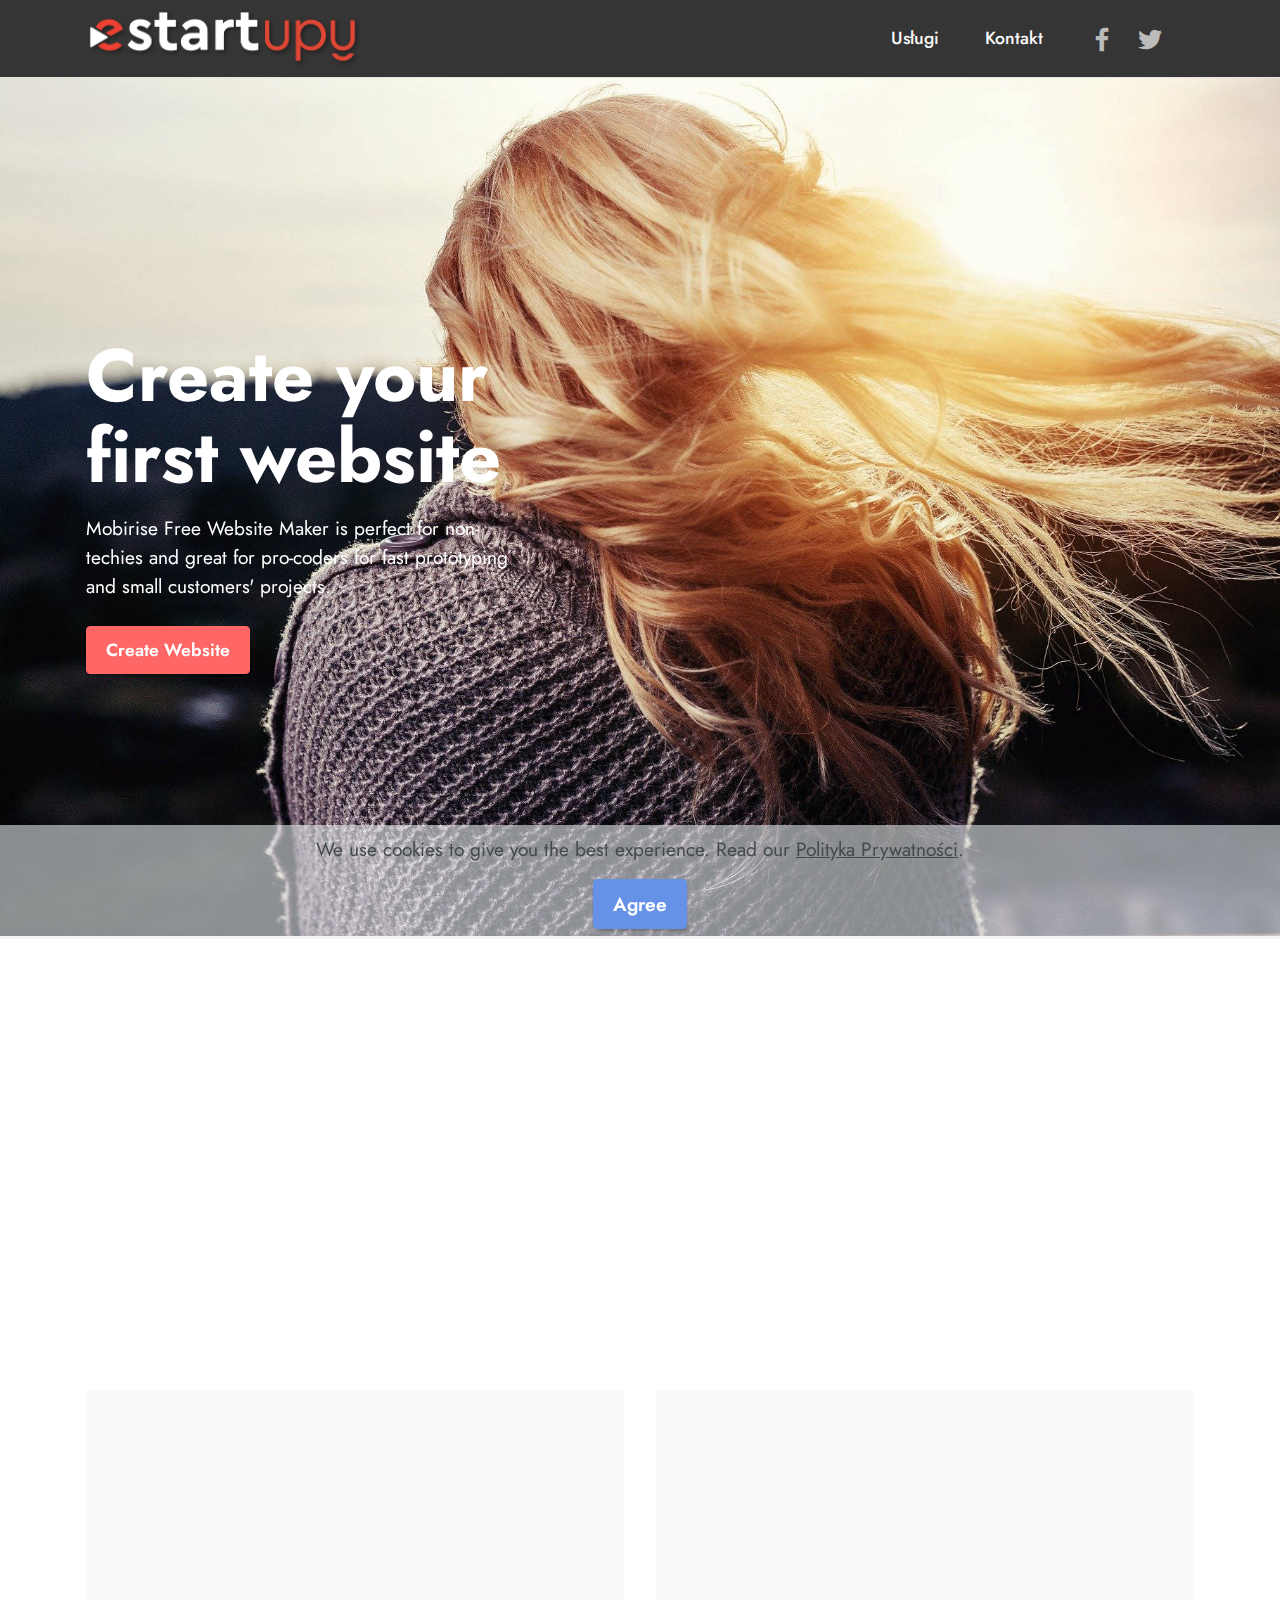
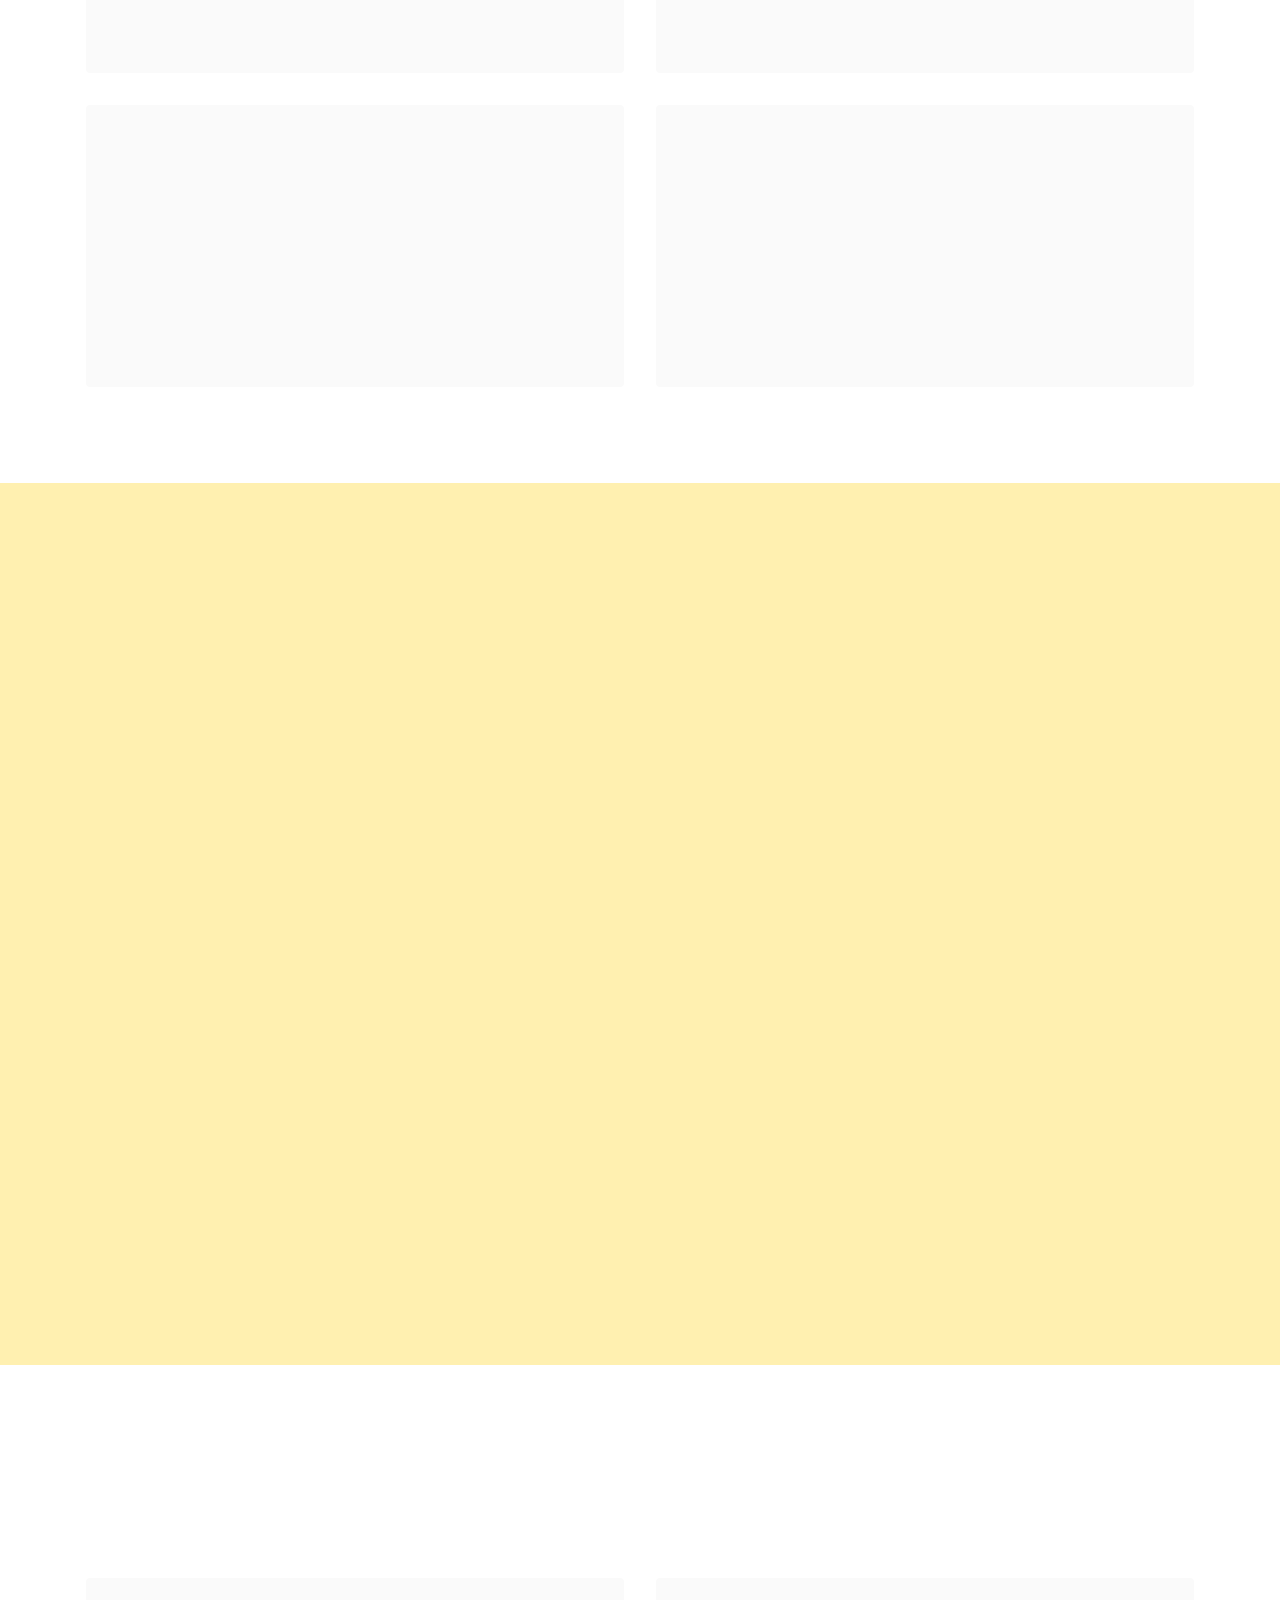
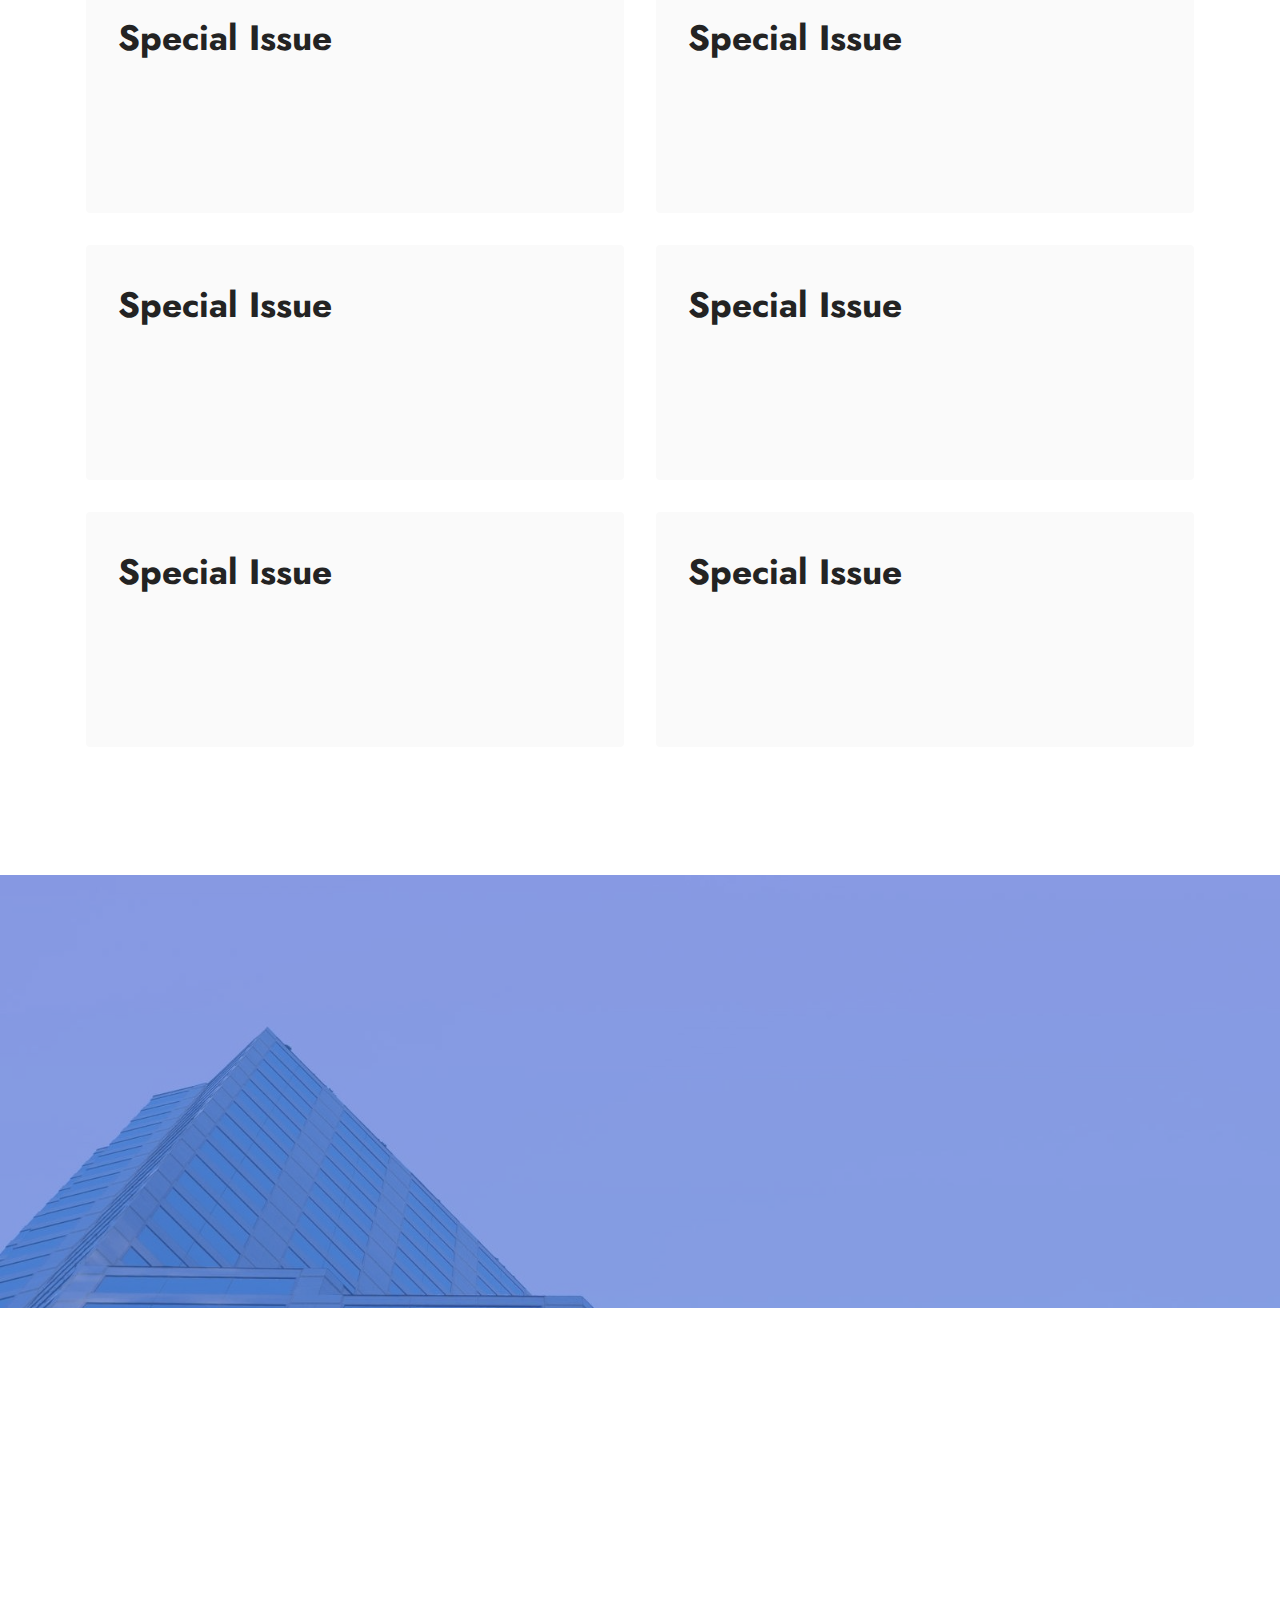
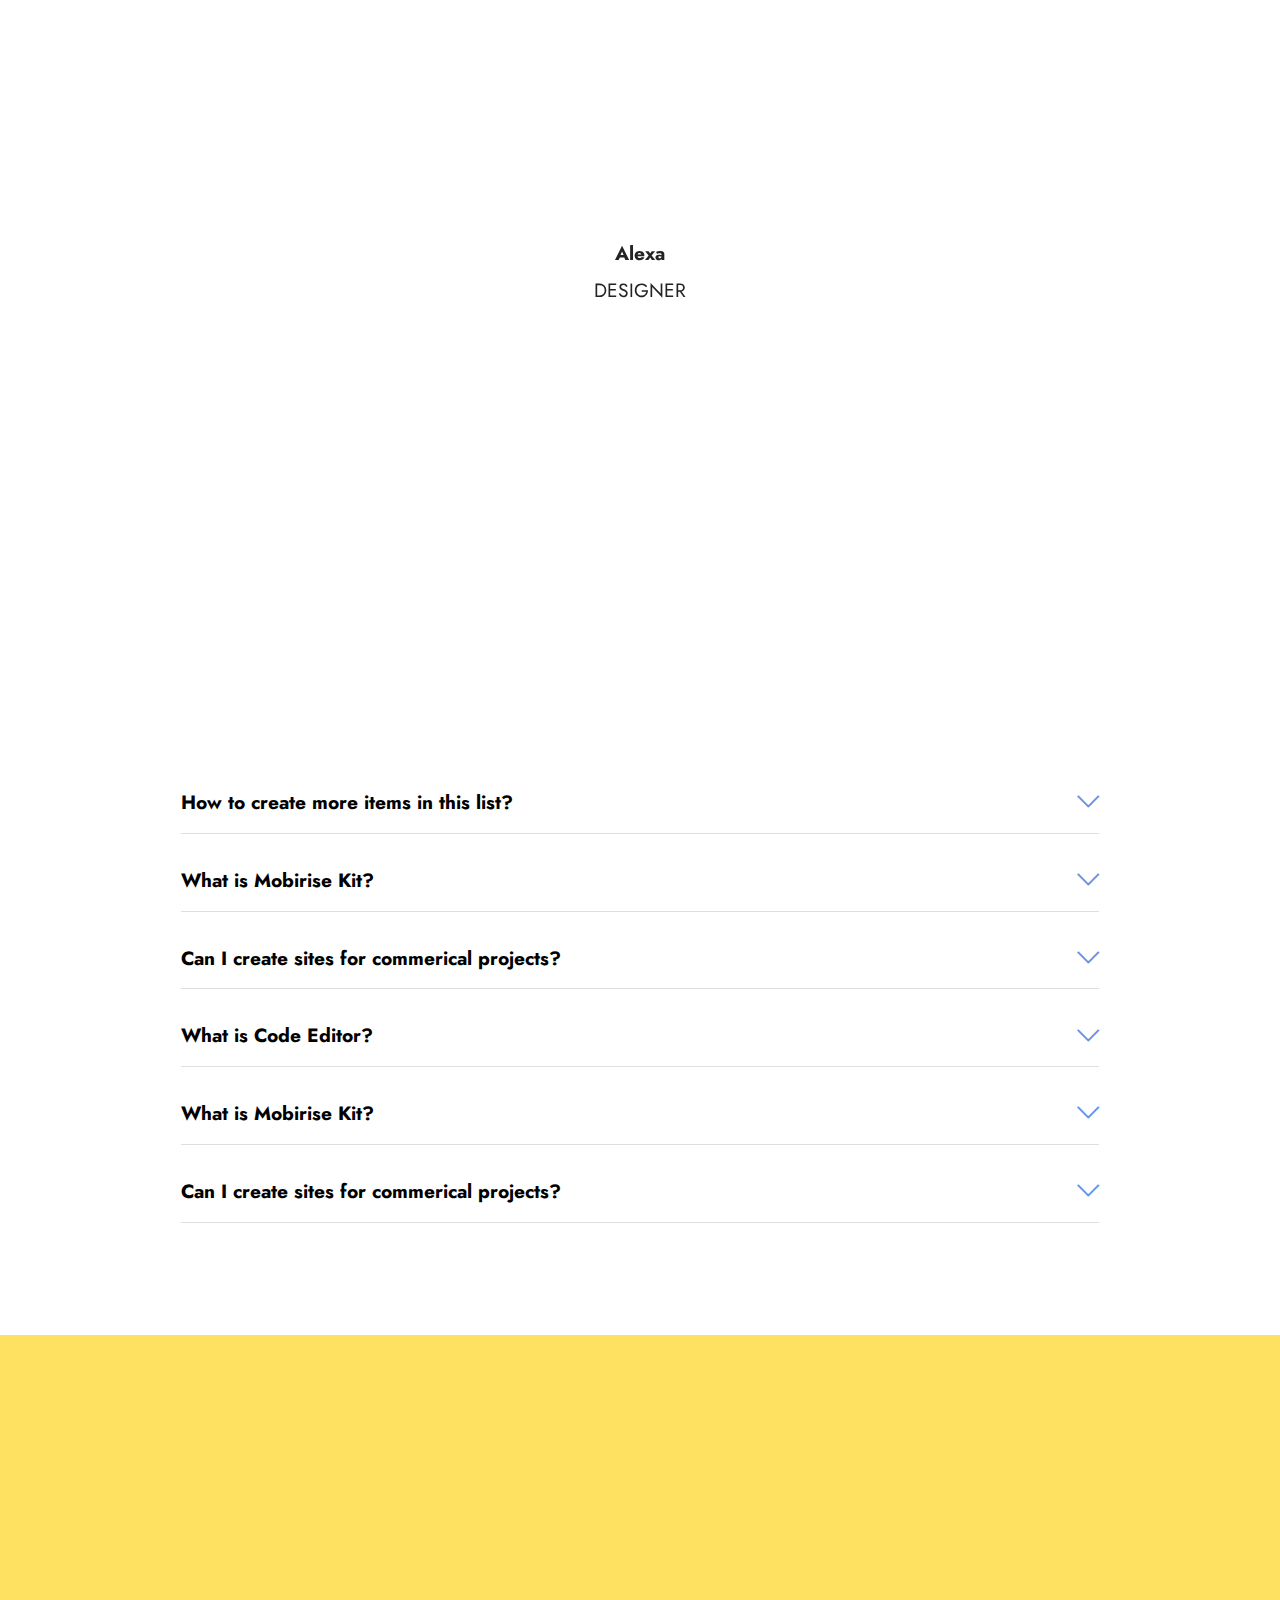
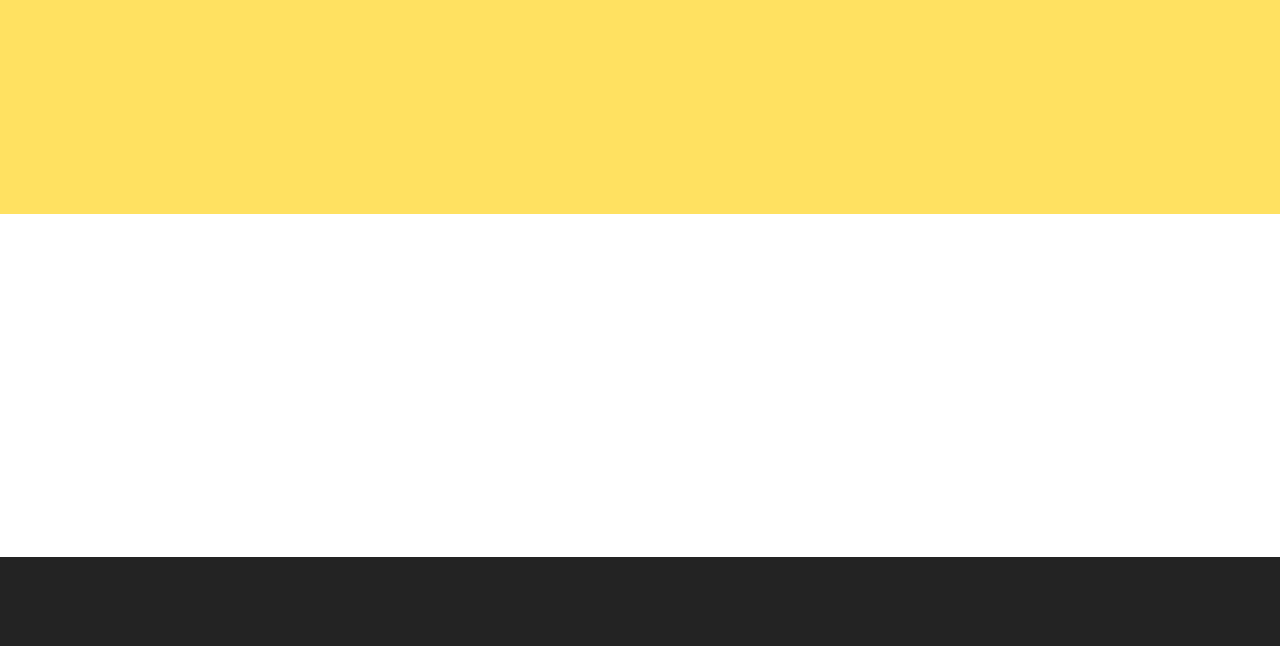
<file: index.html>
<!DOCTYPE html>
<html  >
<head>
  <!-- Site made with Mobirise Website Builder v5.3.10, https://mobirise.com -->
  <meta charset="UTF-8">
  <meta http-equiv="X-UA-Compatible" content="IE=edge">
  <meta name="generator" content="Mobirise v5.3.10, mobirise.com">
  <meta name="viewport" content="width=device-width, initial-scale=1, minimum-scale=1">
  <link rel="shortcut icon" href="assets/images/zasb-10-w400px-128x128.png" type="image/x-icon">
  <meta name="description" content="">
  
  
  <title>estartupy.pl</title>
  <link rel="stylesheet" href="assets/web/assets/mobirise-icons2/mobirise2.css">
  <link rel="stylesheet" href="assets/web/assets/mobirise-icons/mobirise-icons.css">
  <link rel="stylesheet" href="assets/tether/tether.min.css">
  <link rel="stylesheet" href="assets/bootstrap/css/bootstrap.min.css">
  <link rel="stylesheet" href="assets/bootstrap/css/bootstrap-grid.min.css">
  <link rel="stylesheet" href="assets/bootstrap/css/bootstrap-reboot.min.css">
  <link rel="stylesheet" href="assets/web/assets/gdpr-plugin/gdpr-styles.css">
  <link rel="stylesheet" href="assets/animatecss/animate.css">
  <link rel="stylesheet" href="assets/dropdown/css/style.css">
  <link rel="stylesheet" href="assets/formstyler/jquery.formstyler.css">
  <link rel="stylesheet" href="assets/formstyler/jquery.formstyler.theme.css">
  <link rel="stylesheet" href="assets/datepicker/jquery.datetimepicker.min.css">
  <link rel="stylesheet" href="assets/socicon/css/styles.css">
  <link rel="stylesheet" href="assets/theme/css/style.css">
  <link rel="preload" href="https://fonts.googleapis.com/css?family=Jost:100,200,300,400,500,600,700,800,900,100i,200i,300i,400i,500i,600i,700i,800i,900i&display=swap" as="style" onload="this.onload=null;this.rel='stylesheet'">
  <noscript><link rel="stylesheet" href="https://fonts.googleapis.com/css?family=Jost:100,200,300,400,500,600,700,800,900,100i,200i,300i,400i,500i,600i,700i,800i,900i&display=swap"></noscript>
  <link rel="preload" as="style" href="assets/mobirise/css/mbr-additional.css"><link rel="stylesheet" href="assets/mobirise/css/mbr-additional.css" type="text/css">
  
  
  
  
</head>
<body>
  
  <section class="menu cid-s48OLK6784" once="menu" id="menu1-h">
    
    <nav class="navbar navbar-dropdown navbar-fixed-top navbar-expand-lg">
        <div class="container">
            <div class="navbar-brand">
                <span class="navbar-logo">
                    <a href="index.html">
                        <img src="assets/images/logo-nowe-z-cieniem-estartupy-biale-tloh300-565x124.png" alt="estartupy.pl" style="height: 3.8rem;">
                    </a>
                </span>
                
            </div>
            <button class="navbar-toggler" type="button" data-toggle="collapse" data-target="#navbarSupportedContent" aria-controls="navbarNavAltMarkup" aria-expanded="false" aria-label="Toggle navigation">
                <div class="hamburger">
                    <span></span>
                    <span></span>
                    <span></span>
                    <span></span>
                </div>
            </button>
            <div class="collapse navbar-collapse" id="navbarSupportedContent">
                <ul class="navbar-nav nav-dropdown nav-right" data-app-modern-menu="true"><li class="nav-item"><a class="nav-link link text-white display-4" href="https://mobirise.com">Usługi</a></li>
                    <li class="nav-item"><a class="nav-link link text-white text-primary display-4" href="index.html#form3-u">
                            Kontakt</a></li></ul>
                <div class="icons-menu">
                    <a class="iconfont-wrapper" href="https://mobiri.se" target="_blank">
                        <span class="p-2 mbr-iconfont socicon-facebook socicon"></span>
                    </a>
                    <a class="iconfont-wrapper" href="https://mobiri.se" target="_blank">
                        <span class="p-2 mbr-iconfont socicon-twitter socicon"></span>
                    </a>
                    
                    
                </div>
                
            </div>
        </div>
    </nav>

</section>

<section class="header1 cid-sm0CjqFrcM mbr-fullscreen mbr-parallax-background" id="header1-k">

    

    

    <div class="container">
        <div class="row">
            <div class="col-12 col-lg-5">
                <h1 class="mbr-section-title mbr-fonts-style mb-3 display-1"><strong>Create your first website</strong></h1>
                
                <p class="mbr-text mbr-fonts-style display-7">
                    Mobirise Free Website Maker is perfect for non-techies and great for pro-coders for fast prototyping and small customers' projects.</p>
                <div class="mbr-section-btn mt-3"><a class="btn btn-secondary display-4" href="https://mobiri.se">Create Website</a></div>
            </div>
        </div>
    </div>
</section>

<section class="content4 cid-sm0CzLHesq" id="content4-l">
    
    
    <div class="container">
        <div class="row justify-content-center">
            <div class="title col-md-12 col-lg-10">
                <h3 class="mbr-section-title mbr-fonts-style align-center mb-4 display-2">
                    <strong>Article Title with Solid Background</strong>
                </h3>
                <h4 class="mbr-section-subtitle align-center mbr-fonts-style mb-4 display-5">
                    You can arrange your articles with the Mobirise website design software.
                </h4>
                
            </div>
        </div>
    </div>
</section>

<section class="features4 cid-sm0CDyfVSL" id="features5-m">

    

    
    <div class="container">
        <div class="row">
            <div class="col-12 col-lg-6">
                <div class="card-wrapper">
                    <div class="row">
                        <div class="col-12 col-md-7">
                            <div class="text-wrapper">
                                
                                <h5 class="card-title mbr-fonts-style display-5">
                                    <strong>No Coding</strong>
                                </h5>
                                <p class="mbr-text mbr-fonts-style mb-5 display-4">You don't have to code when you create your own site. Select one of available themes in the Mobirise sitebuilder.</p>
                                
                            </div>
                        </div>
                        <div class="col-12 col-md-5">
                            <div class="img-wrapper">
                                <img src="assets/images/1.png" alt="Mobirise">
                            </div>
                        </div>
                    </div>
                </div>
            </div>
            <div class="col-12 col-lg-6">
                <div class="card-wrapper">
                    <div class="row">
                        <div class="col-12 col-md-7">
                            <div class="text-wrapper">
                                
                                <h5 class="card-title mbr-fonts-style display-5">
                                    <strong>Unique Styles</strong>
                                </h5>
                                <p class="mbr-text mbr-fonts-style mb-5 display-4">Select the theme that suits you. Each theme in the Mobirise website building software contains a set of unique blocks.</p>
                                
                            </div>
                        </div>
                        <div class="col-12 col-md-5">
                            <div class="img-wrapper">
                                <img src="assets/images/3.png" alt="Mobirise">
                            </div>
                        </div>
                    </div>
                </div>
            </div>
        </div>
    </div>
</section>

<section class="features4 cid-sm0CEvC8Xn" id="features5-n">

    

    
    <div class="container">
        <div class="row">
            <div class="col-12 col-lg-6">
                <div class="card-wrapper">
                    <div class="row">
                        <div class="col-12 col-md-7">
                            <div class="text-wrapper">
                                
                                <h5 class="card-title mbr-fonts-style display-5">
                                    <strong>No Coding</strong>
                                </h5>
                                <p class="mbr-text mbr-fonts-style mb-5 display-4">You don't have to code when you create your own site. Select one of available themes in the Mobirise sitebuilder.</p>
                                
                            </div>
                        </div>
                        <div class="col-12 col-md-5">
                            <div class="img-wrapper">
                                <img src="assets/images/1.png" alt="Mobirise">
                            </div>
                        </div>
                    </div>
                </div>
            </div>
            <div class="col-12 col-lg-6">
                <div class="card-wrapper">
                    <div class="row">
                        <div class="col-12 col-md-7">
                            <div class="text-wrapper">
                                
                                <h5 class="card-title mbr-fonts-style display-5">
                                    <strong>Unique Styles</strong>
                                </h5>
                                <p class="mbr-text mbr-fonts-style mb-5 display-4">Select the theme that suits you. Each theme in the Mobirise website building software contains a set of unique blocks.</p>
                                
                            </div>
                        </div>
                        <div class="col-12 col-md-5">
                            <div class="img-wrapper">
                                <img src="assets/images/3.png" alt="Mobirise">
                            </div>
                        </div>
                    </div>
                </div>
            </div>
        </div>
    </div>
</section>

<section class="header16 cid-sm0COw7QJE" id="header16-o">

    

    

    <div class="container">
        <div class="row justify-content-center">
            <div class="col-12 col-lg-10">
                <h1 class="mbr-section-title mbr-fonts-style mb-3 display-1">
                    <strong>Intro with Video</strong>
                </h1>
                <p class="mbr-text mbr-fonts-style display-7">
                    Intro with a video at the bottom. Mobirise helps you cut down development time by providing you with a flexible website editor with a drag and drop interface.</p>
                <div class="mbr-section-btn mt-3"><a class="btn btn-primary display-4" href="https://mobiri.se"><span class="mobi-mbri mobi-mbri-arrow-next mbr-iconfont mbr-iconfont-btn"></span>Przycisk</a></div>
                <div class="video-wrapper mt-4"><iframe class="mbr-embedded-video" src="https://www.youtube.com/embed/VA8PzkQa8d8?rel=0&amp;amp;showinfo=0&amp;autoplay=0&amp;loop=0" width="1280" height="720" frameborder="0" allowfullscreen></iframe></div>
            </div>
        </div>
    </div>
</section>

<section class="content4 cid-sm0I0FSiHu" id="content4-10">
    
    
    <div class="container">
        <div class="row justify-content-center">
            <div class="title col-md-12 col-lg-10">
                <h3 class="mbr-section-title mbr-fonts-style align-center mb-4 display-2">
                    <strong>Zobacz Nasz Cennik</strong></h3>
                
                
            </div>
        </div>
    </div>
</section>

<section class="features7 cid-sm0CXUWuHX" id="features8-p">
    <!---->
    
    
    <div class="container">
        <div class="row">
            <div class="title col-12">
                
                
            </div>
            <div class="card col-12 col-md-6">
                <div class="card-wrapper">
                    <div class="top-line">
                        <h6 class="card-title mbr-fonts-style display-5">
                            <strong>Special Issue</strong>
                        </h6>
                        <p class="mbr-text cost mbr-fonts-style display-5">$39</p>
                    </div>
                    <div class="bottom-line">
                        <p class="mbr-text mbr-fonts-style display-7">
                            All sites you create with the Mobirise web builder are mobile-friendly natively. No special
                            actions required. For your commercial and non-profit projects.
                        </p>
                    </div>
                </div>
            </div>
            <div class="card col-12 col-md-6">
                <div class="card-wrapper">
                    <div class="top-line">
                        <h6 class="card-title mbr-fonts-style display-5">
                            <strong>Special Issue</strong>
                        </h6>
                        <p class="mbr-text cost mbr-fonts-style display-5">$49</p>
                    </div>
                    <div class="bottom-line">
                        <p class="mbr-text mbr-fonts-style display-7">
                            All sites you create with the Mobirise web builder are mobile-friendly natively. No special
                            actions required. For your commercial and non-profit projects.
                        </p>
                    </div>
                </div>
            </div>
            <div class="card col-12 col-md-6">
                <div class="card-wrapper">
                    <div class="top-line">
                        <h6 class="card-title mbr-fonts-style display-5">
                            <strong>Special Issue</strong>
                        </h6>
                        <p class="mbr-text cost mbr-fonts-style display-5">$39</p>
                    </div>
                    <div class="bottom-line">
                        <p class="mbr-text mbr-fonts-style display-7">
                            All sites you create with the Mobirise web builder are mobile-friendly natively. No special
                            actions required. For your commercial and non-profit projects.
                        </p>
                    </div>
                </div>
            </div>
            <div class="card col-12 col-md-6">
                <div class="card-wrapper">
                    <div class="top-line">
                        <h6 class="card-title mbr-fonts-style display-5">
                            <strong>Special Issue</strong>
                        </h6>
                        <p class="mbr-text cost mbr-fonts-style display-5">$49</p>
                    </div>
                    <div class="bottom-line">
                        <p class="mbr-text mbr-fonts-style display-7">
                            All sites you create with the Mobirise web builder are mobile-friendly natively. No special
                            actions required. For your commercial and non-profit projects.
                        </p>
                    </div>
                </div>
            </div>
            <div class="card col-12 col-md-6">
                <div class="card-wrapper">
                    <div class="top-line">
                        <h6 class="card-title mbr-fonts-style display-5">
                            <strong>Special Issue</strong>
                        </h6>
                        <p class="mbr-text cost mbr-fonts-style display-5">$39</p>
                    </div>
                    <div class="bottom-line">
                        <p class="mbr-text mbr-fonts-style display-7">
                            All sites you create with the Mobirise web builder are mobile-friendly natively. No special
                            actions required. For your commercial and non-profit projects.
                        </p>
                    </div>
                </div>
            </div>
            <div class="card col-12 col-md-6">
                <div class="card-wrapper">
                    <div class="top-line">
                        <h6 class="card-title mbr-fonts-style display-5">
                            <strong>Special Issue</strong>
                        </h6>
                        <p class="mbr-text cost mbr-fonts-style display-5">$49</p>
                    </div>
                    <div class="bottom-line">
                        <p class="mbr-text mbr-fonts-style display-7">
                            All sites you create with the Mobirise web builder are mobile-friendly natively. No special
                            actions required. For your commercial and non-profit projects.
                        </p>
                    </div>
                </div>
            </div>
            
            
            
            
            
            
        </div>
    </div>
</section>

<section class="info3 cid-sm0D9fJ5GN" id="info3-q">

    

    <div class="mbr-overlay" style="opacity: 0.6; background-color: rgb(68, 121, 217);">
    </div>
    <div class="container">
        <div class="row justify-content-center">
            <div class="card col-12 col-lg-10">
                <div class="card-wrapper">
                    <div class="card-box align-center">
                        <h4 class="card-title mbr-fonts-style align-center mb-4 display-1">
                            <strong>Themes and Extensions</strong>
                        </h4>
                        <p class="mbr-text mbr-fonts-style mb-4 display-7">
                            2500+ beautiful website blocks, templates and themes help you start easily.</p>
                        <div class="mbr-section-btn mt-3">
                            <a class="btn btn-warning display-4" href="https://mobiri.se">Buy Mobirise Kit</a>
                        </div>
                    </div>
                </div>
            </div>
        </div>
    </div>
</section>

<section class="testimonails3 carousel slide testimonials-slider cid-sm0DcrAmgf" data-interval="false" id="testimonials3-r">

    

    

    <div class="text-center container">
        <h3 class="mb-4 mbr-fonts-style display-2">
            <strong>What Our Fantastic Users Say</strong>
        </h3>

        <div class="carousel slide" role="listbox" data-pause="true" data-keyboard="false" data-ride="carousel" data-interval="3000">
            <div class="carousel-inner">
                
                
            <div class="carousel-item">
                    <div class="user col-md-8">
                        <div class="user_image">
                            <img src="assets/images/team3.jpg">
                        </div>
                        <div class="user_text mb-4">
                            <p class="mbr-fonts-style display-7">
                                Themes in the Mobirise website builder offer multiple blocks: intros, sliders, galleries, forms, articles, and so on. Start a project and click on the red plus buttons to see the blocks available for your theme.
                            </p>
                        </div>
                        <div class="user_name mbr-fonts-style mb-2 display-7">
                            <strong>Alexa</strong>
                        </div>
                        <div class="user_desk mbr-fonts-style display-7">
                            DESIGNER
                        </div>
                    </div>
                </div><div class="carousel-item">
                    <div class="user col-md-8">
                        <div class="user_image">
                            <img src="assets/images/team3.jpg">
                        </div>
                        <div class="user_text mb-4">
                            <p class="mbr-fonts-style display-7">
                                Themes in the Mobirise website builder offer multiple blocks: intros, sliders, galleries, forms, articles, and so on. Start a project and click on the red plus buttons to see the blocks available for your theme.
                            </p>
                        </div>
                        <div class="user_name mbr-fonts-style mb-2 display-7">
                            <strong>Alexa</strong>
                        </div>
                        <div class="user_desk mbr-fonts-style display-7">
                            DESIGNER
                        </div>
                    </div>
                </div><div class="carousel-item">
                    <div class="user col-md-8">
                        <div class="user_image">
                            <img src="assets/images/team3.jpg">
                        </div>
                        <div class="user_text mb-4">
                            <p class="mbr-fonts-style display-7">
                                Themes in the Mobirise website builder offer multiple blocks: intros, sliders, galleries, forms, articles, and so on. Start a project and click on the red plus buttons to see the blocks available for your theme.
                            </p>
                        </div>
                        <div class="user_name mbr-fonts-style mb-2 display-7">
                            <strong>Alexa</strong>
                        </div>
                        <div class="user_desk mbr-fonts-style display-7">
                            DESIGNER
                        </div>
                    </div>
                </div><div class="carousel-item">
                    <div class="user col-md-8">
                        <div class="user_image">
                            <img src="assets/images/team3.jpg">
                        </div>
                        <div class="user_text mb-4">
                            <p class="mbr-fonts-style display-7">
                                Themes in the Mobirise website builder offer multiple blocks: intros, sliders, galleries, forms, articles, and so on. Start a project and click on the red plus buttons to see the blocks available for your theme.
                            </p>
                        </div>
                        <div class="user_name mbr-fonts-style mb-2 display-7">
                            <strong>Alexa</strong>
                        </div>
                        <div class="user_desk mbr-fonts-style display-7">
                            DESIGNER
                        </div>
                    </div>
                </div><div class="carousel-item">
                    <div class="user col-md-8">
                        <div class="user_image">
                            <img src="assets/images/team3.jpg">
                        </div>
                        <div class="user_text mb-4">
                            <p class="mbr-fonts-style display-7">
                                Themes in the Mobirise website builder offer multiple blocks: intros, sliders, galleries, forms, articles, and so on. Start a project and click on the red plus buttons to see the blocks available for your theme.
                            </p>
                        </div>
                        <div class="user_name mbr-fonts-style mb-2 display-7">
                            <strong>Alexa</strong>
                        </div>
                        <div class="user_desk mbr-fonts-style display-7">
                            DESIGNER
                        </div>
                    </div>
                </div><div class="carousel-item">
                    <div class="user col-md-8">
                        <div class="user_image">
                            <img src="assets/images/team3.jpg">
                        </div>
                        <div class="user_text mb-4">
                            <p class="mbr-fonts-style display-7">
                                Themes in the Mobirise website builder offer multiple blocks: intros, sliders, galleries, forms, articles, and so on. Start a project and click on the red plus buttons to see the blocks available for your theme.
                            </p>
                        </div>
                        <div class="user_name mbr-fonts-style mb-2 display-7">
                            <strong>Alexa</strong>
                        </div>
                        <div class="user_desk mbr-fonts-style display-7">
                            DESIGNER
                        </div>
                    </div>
                </div><div class="carousel-item">
                    <div class="user col-md-8">
                        <div class="user_image">
                            <img src="assets/images/team3.jpg">
                        </div>
                        <div class="user_text mb-4">
                            <p class="mbr-fonts-style display-7">
                                Themes in the Mobirise website builder offer multiple blocks: intros, sliders, galleries, forms, articles, and so on. Start a project and click on the red plus buttons to see the blocks available for your theme.
                            </p>
                        </div>
                        <div class="user_name mbr-fonts-style mb-2 display-7">
                            <strong>Alexa</strong>
                        </div>
                        <div class="user_desk mbr-fonts-style display-7">
                            DESIGNER
                        </div>
                    </div>
                </div></div>

            <div class="carousel-controls">
                <a class="carousel-control-prev" role="button" data-slide="prev">
                    <span aria-hidden="true" class="mobi-mbri mobi-mbri-arrow-prev mbr-iconfont"></span>
                    <span class="sr-only">Previous</span>
                </a>

                <a class="carousel-control-next" role="button" data-slide="next">
                    <span aria-hidden="true" class="mobi-mbri mobi-mbri-arrow-next mbr-iconfont"></span>
                    <span class="sr-only">Next</span>
                </a>
            </div>
        </div>
    </div>
</section>

<section class="clients1 cid-sm0DjHTAFz" id="clients1-s">
    
    <div class="images-container container">
        <div class="mbr-section-head">
            
            
            
        </div>
        <div class="row justify-content-center mt-4">
            <div class="col-md-3 card">
                <img src="assets/images/1.png">
            </div>
            <div class="col-md-3 card">
                <img src="assets/images/2.png">
            </div>
            <div class="col-md-3 card">
                <img src="assets/images/3.png">
            </div>
            <div class="col-md-3 card">
                <img src="assets/images/4.png">
            </div>
            <div class="col-md-3 card">
                <img src="assets/images/2.png">
            </div>
            <div class="col-md-3 card">
                <img src="assets/images/3.png">
            </div>
            <div class="col-md-3 card">
                <img src="assets/images/4.png">
            </div>
            <div class="col-md-3 card">
                <img src="assets/images/5.png">
            </div>
        </div>
    </div>
</section>

<section class="content17 cid-sm0DuUHxbe" id="content17-t">

    

    
    
    <div class="container">
        
            <div class="row justify-content-center">
                <div class="col-12 col-md-10">
                    <div class="section-head align-center mb-4">
                        <h3 class="mbr-section-title mb-0 mbr-fonts-style display-2">
                            <strong>Toggle FAQ</strong>
                        </h3>
                        
                    </div>
                    
                    <div id="bootstrap-toggle" class="toggle-panel accordionStyles tab-content">
                        <div class="card mb-3">
                            <div class="card-header" role="tab" id="headingOne">
                                <a role="button" class="collapsed panel-title text-black" data-toggle="collapse" data-core="" href="#collapse1_11" aria-expanded="false" aria-controls="collapse1">
                                    <h6 class="panel-title-edit mbr-fonts-style mb-0 display-7"><strong>How to create more items in this list?</strong>
                                </h6>
                                    <span class="sign mbr-iconfont mbri-arrow-down"></span>
                                </a>
                            </div>
                            <div id="collapse1_11" class="panel-collapse noScroll collapse" role="tabpanel" aria-labelledby="headingOne">
                                <div class="panel-body">
                                    <p class="mbr-fonts-style panel-text display-7">The number of items is limited in this block. Open
                                    the Block parameters to change the amount of items.</p>
                                </div>
                            </div>
                        </div>
                        <div class="card mb-3">
                            <div class="card-header" role="tab" id="headingTwo">
                                <a role="button" class="collapsed panel-title text-black" data-toggle="collapse" data-core="" href="#collapse2_11" aria-expanded="false" aria-controls="collapse2">
                                    <h6 class="panel-title-edit mbr-fonts-style mb-0 display-7"><strong>What is Mobirise Kit?</strong>
                                </h6>
                                    <span class="sign mbr-iconfont mbri-arrow-down"></span>
                                </a>

                            </div>
                            <div id="collapse2_11" class="panel-collapse noScroll collapse" role="tabpanel" aria-labelledby="headingTwo">
                                <div class="panel-body">
                                    <p class="mbr-fonts-style panel-text display-7">Mobirise Kit is a service that provides the access to all current and new themes/extensions developed by Mobirise. New themes/extensions are released every month and will be available in your account during your plan period, without any additional charge.</p>
                                </div>
                            </div>
                        </div>
                        <div class="card mb-3">
                            <div class="card-header" role="tab" id="headingThree">
                                <a role="button" class="collapsed panel-title text-black" data-toggle="collapse" data-core="" href="#collapse3_11" aria-expanded="false" aria-controls="collapse3">
                                    <h6 class="panel-title-edit mbr-fonts-style mb-0 display-7"><strong>Can I create sites for commerical projects?</strong>
                                </h6>
                                    <span class="sign mbr-iconfont mbri-arrow-down"></span>
                                </a>
                            </div>
                            <div id="collapse3_11" class="panel-collapse noScroll collapse" role="tabpanel" aria-labelledby="headingThree">
                                <div class="panel-body">
                                    <p class="mbr-fonts-style panel-text display-7">Yes, Mobirise is free for both non-profit and commercial sites.</p>
                                </div>
                            </div>
                        </div>
                        <div class="card mb-3">
                            <div class="card-header" role="tab" id="headingThree">
                                <a role="button" class="collapsed panel-title text-black" data-toggle="collapse" data-core="" href="#collapse4_11" aria-expanded="false" aria-controls="collapse4">
                                    <h6 class="panel-title-edit mbr-fonts-style mb-0 display-7"><strong>What is Code Editor?</strong>
                                </h6>
                                    <span class="sign mbr-iconfont mbri-arrow-down"></span>
                                </a>
                            </div>
                            <div id="collapse4_11" class="panel-collapse noScroll collapse" role="tabpanel" aria-labelledby="headingThree">
                                <div class="panel-body">
                                    <p class="mbr-fonts-style panel-text display-7">
                                       This extension allows editing the code of block in the app. Also, it's possible to add code to the head and body parts of pages.</p>
                                </div>
                            </div>
                        </div>
                        <div class="card mb-3">
                            <div class="card-header" role="tab" id="headingThree">
                                <a role="button" class="collapsed panel-title text-black" data-toggle="collapse" data-core="" href="#collapse5_11" aria-expanded="false" aria-controls="collapse5">
                                   <h6 class="panel-title-edit mbr-fonts-style mb-0 display-7"><strong>What is Mobirise Kit?</strong></h6>
                                        <span class="mbr-iconfont mobi-mbri-arrow-down mobi-mbri"></span>
                                </a>
                            </div>
                            <div id="collapse5_11" class="panel-collapse noScroll collapse" role="tabpanel" aria-labelledby="headingThree">
                                <div class="panel-body">
                                    <p class="mbr-fonts-style panel-text display-7">
                                       Mobirise Kit is a service that provides the access to all current and new themes/extensions developed by Mobirise. New themes/extensions are released every month and will be available in your account during your plan period, without any additional charge.</p>
                                </div>
                            </div>
                        </div>
                        <div class="card mb-3">
                            <div class="card-header" role="tab" id="headingThree">
                                <a role="button" class="collapsed panel-title text-black" data-toggle="collapse" data-core="" href="#collapse6_11" aria-expanded="false" aria-controls="collapse6">
                                    <h6 class="panel-title-edit mbr-fonts-style mb-0 display-7"><strong>Can I create sites for commerical projects?</strong></h6>
                                    <span class="mbr-iconfont mobi-mbri-arrow-down mobi-mbri"></span>
                                </a>
                            </div>
                            <div id="collapse6_11" class="panel-collapse noScroll collapse" role="tabpanel" aria-labelledby="headingThree">
                                <div class="panel-body">
                                    <p class="mbr-fonts-style panel-text display-7">
                                       Yes, Mobirise is free for both non-profit and commercial sites.</p>
                                </div>
                            </div>
                        </div>
                    </div>
                </div>
            </div>
        </div>
</section>

<section class="form3 cid-sm0DI4lGBQ" id="form3-u">

    

    

    <div class="container-fluid">
        <div class="row justify-content-center">
            <div class="col-lg-7 col-12">
                <div class="image-wrapper">
                    <img class="w-100" src="assets/images/features6.jpg" alt="Mobirise">
                </div>
            </div>
            <div class="col-lg-3 offset-lg-1 mbr-form" data-form-type="formoid">
                <form action="https://mobirise.eu/" method="POST" class="mbr-form form-with-styler" data-form-title="Form Name"><input type="hidden" name="email" data-form-email="true" value="pU3aV0KNf/e2/ZUGgjqN5s016Oq6nZPbehKr/QuDVELMtZritVyOqp8EVhn86qTCNf3Pmebc/jFQHJM/Pp3sxFhvHrjvnAckkgY0GdAIwnAhL8B6E6DltiPDD9QzsmwB">
                    <div class="">
                        <div hidden="hidden" data-form-alert="" class="alert alert-success col-12">Dziękujemy za wypełnienie formularza!</div>
                        <div hidden="hidden" data-form-alert-danger="" class="alert alert-danger col-12">Oops...! some
                            problem!</div>
                    </div>
                    <div class="dragArea row">
                        <div class="col-lg-12 col-md-12 col-sm-12">
                            <h1 class="mbr-section-title mb-4 display-2">
                                <strong>Contact Us</strong>
                            </h1>
                        </div>
                        <div class="col-lg-12 col-md-12 col-sm-12">
                            <p class="mbr-text mbr-fonts-style mb-4 display-7">Fill this form and we'll get back to you
                                soon.</p>
                        </div>
                        <div data-for="name" class="col-lg-12 col-md col-sm-12 form-group">
                            <input type="text" name="name" placeholder="Imię" data-form-field="name" class="form-control" value="" id="name-form3-u">
                        </div>
                        <div class="col-lg-12 col-md col-sm-12 form-group" data-for="email">
                            <input type="email" name="email" placeholder="Email" data-form-field="email" class="form-control" value="" id="email-form3-u">
                        </div>
                        <div class="col-md-auto col-12 mbr-section-btn">
                            <button type="submit" class="btn btn-black display-4">Submit</button>
                        </div>
                    </div>
                <span class="gdpr-block">
<label>
<span class="textGDPR display-7" style="color: #a7a7a7"><input type="checkbox" name="gdpr" id="gdpr-form3-u" required="">By continuing you agree to our <a style="color: #149dcc; text-decoration: none;" href="terms.html">Terms of Service</a> and <a style="color: #149dcc; text-decoration: none;" href="policy.html">Privacy Policy</a>.</span>
</label>
</span></form>
            </div>
            <div class="offset-lg-1"></div>
        </div>
    </div>
</section>

<section class="contacts4 cid-sm0DLE1m4a" id="contacts4-v">

    

    

    <div class="container">
        <div class="row align-items-center justify-content-center">
            <div class="text-content col-12 col-md-6">
                <h2 class="mbr-section-title mbr-fonts-style display-2">
                    <strong>Follow Us</strong>
                </h2>
                <p class="mbr-text mbr-fonts-style display-7">Start with creating a
                    new website and picking up the theme. Then expand the blocks panel with the big red "plus" button in
                    the
                    lower right corner and start dragging the blocks you like.</p>
            </div>
            <div class="icons d-flex align-items-center col-12 col-md-6 justify-content-end mt-md-0 mt-2 flex-wrap">
                <a href="https://twitter.com/mobirise" target="_blank">
                    <span class="socicon-twitter socicon mbr-iconfont mbr-iconfont-social"></span>
                </a>
                <a href="https://www.facebook.com/pages/Mobirise/1616226671953247" target="_blank">
                    <span class="socicon-facebook socicon mbr-iconfont mbr-iconfont-social"></span>
                </a>
                <a href="https://www.youtube.com/c/mobirise" target="_blank">
                    <span class="socicon-youtube socicon mbr-iconfont mbr-iconfont-social"></span>
                </a>
                <a href="https://instagram.com/mobirise" target="_blank">
                    <span class="socicon-instagram socicon mbr-iconfont mbr-iconfont-social"></span>
                </a>
                
                
                
                
                
                
            </div>
        </div>
    </div>
    
</section>

<section class="footer7 cid-sm0DVOfKAa" once="footers" id="footer7-x">

    

    

    <div class="container">
        <div class="media-container-row align-center mbr-white">
            <div class="col-12">
                <p class="mbr-text mb-0 mbr-fonts-style display-7">
                    © Copyright 2025 Mobirise - All Rights Reserved
                </p>
            </div>
        </div>
    </div>
</section><section style="background-color: #fff; font-family: -apple-system, BlinkMacSystemFont, 'Segoe UI', 'Roboto', 'Helvetica Neue', Arial, sans-serif; color:#aaa; font-size:12px; padding: 0; align-items: center; display: none;"><a href="https://mobirise.site/u" style="flex: 1 1; height: 0; padding-left: 1rem;"></a><p style="flex: 0 0 auto; margin:0; padding-right:1rem;">How to create your own website - <a href="https://mobirise.site/x" style="color:#aaa;">Check it out</a></p></section><script src="assets/web/assets/jquery/jquery.min.js"></script>  <script src="assets/popper/popper.min.js"></script>  <script src="assets/tether/tether.min.js"></script>  <script src="assets/bootstrap/js/bootstrap.min.js"></script>  <script src="assets/web/assets/cookies-alert-plugin/cookies-alert-core.js"></script>  <script src="assets/web/assets/cookies-alert-plugin/cookies-alert-script.js"></script>  <script src="assets/smoothscroll/smooth-scroll.js"></script>  <script src="assets/viewportchecker/jquery.viewportchecker.js"></script>  <script src="assets/parallax/jarallax.min.js"></script>  <script src="assets/dropdown/js/nav-dropdown.js"></script>  <script src="assets/dropdown/js/navbar-dropdown.js"></script>  <script src="assets/touchswipe/jquery.touch-swipe.min.js"></script>  <script src="assets/playervimeo/vimeo_player.js"></script>  <script src="assets/bootstrapcarouselswipe/bootstrap-carousel-swipe.js"></script>  <script src="assets/mbr-testimonials-slider/mbr-testimonials-slider.js"></script>  <script src="assets/mbr-switch-arrow/mbr-switch-arrow.js"></script>  <script src="assets/formstyler/jquery.formstyler.js"></script>  <script src="assets/formstyler/jquery.formstyler.min.js"></script>  <script src="assets/datepicker/jquery.datetimepicker.full.js"></script>  <script src="assets/sociallikes/social-likes.js"></script>  <script src="assets/theme/js/script.js"></script>  <script src="assets/formoid/formoid.min.js"></script>  
  
  
<input name="cookieData" type="hidden" data-cookie-customDialogSelector='null' data-cookie-colorText='#424a4d' data-cookie-colorBg='rgba(234, 239, 241, 0.58)' data-cookie-textButton='Agree' data-cookie-colorButton='' data-cookie-colorLink='#424a4d' data-cookie-underlineLink='true' data-cookie-text="We use cookies to give you the best experience. Read our <a href='polityka-prywatnosci.html'>Polityka Prywatności</a>.">
   <div id="scrollToTop" class="scrollToTop mbr-arrow-up"><a style="text-align: center;"><i class="mbr-arrow-up-icon mbr-arrow-up-icon-cm cm-icon cm-icon-smallarrow-up"></i></a></div>
    <input name="animation" type="hidden">
  </body>
</html>
</file>
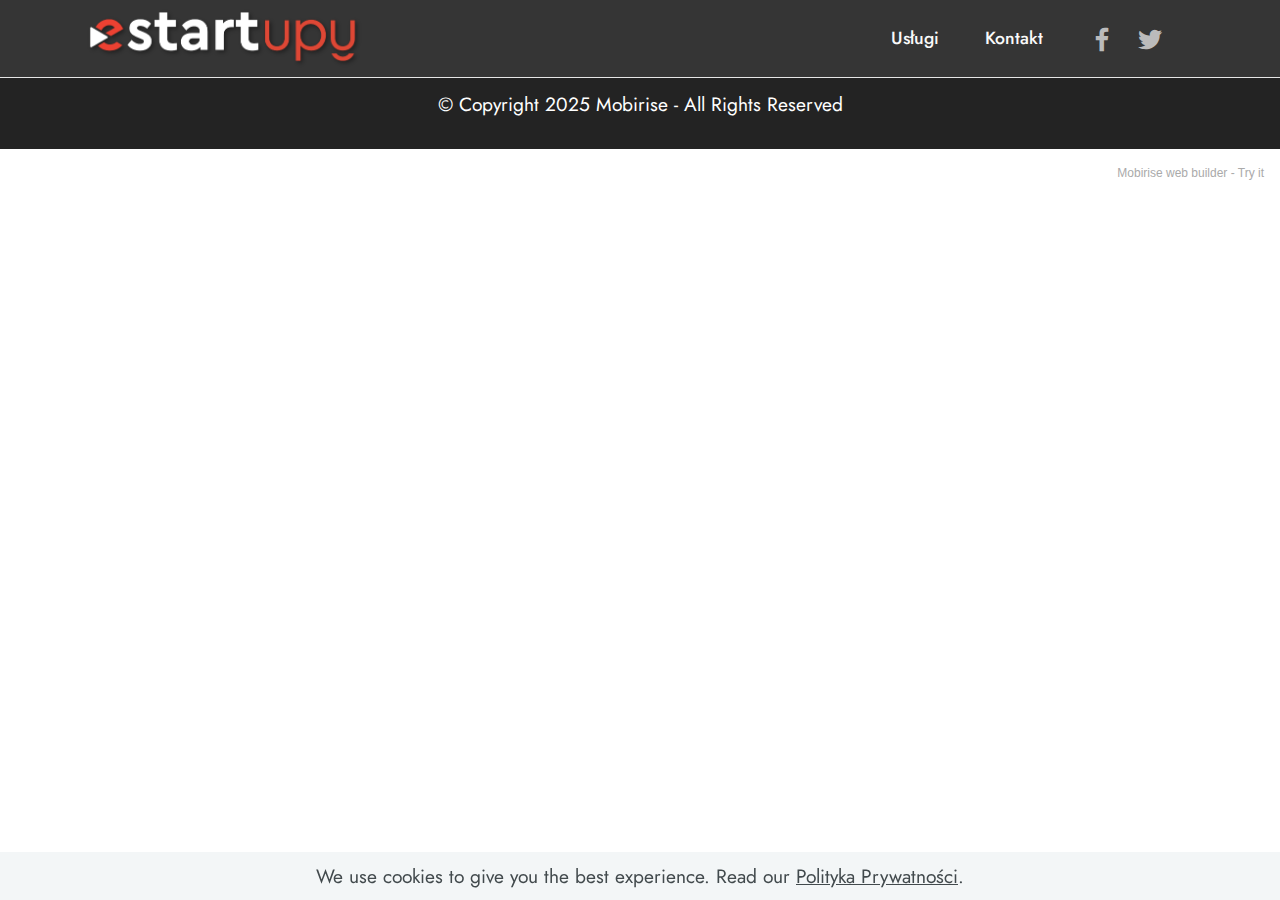
<file: polityka-prywatnosci.html>
<!DOCTYPE html>
<html  >
<head>
  <!-- Site made with Mobirise Website Builder v5.3.10, https://mobirise.com -->
  <meta charset="UTF-8">
  <meta http-equiv="X-UA-Compatible" content="IE=edge">
  <meta name="generator" content="Mobirise v5.3.10, mobirise.com">
  <meta name="viewport" content="width=device-width, initial-scale=1, minimum-scale=1">
  <link rel="shortcut icon" href="assets/images/zasb-10-w400px-128x128.png" type="image/x-icon">
  <meta name="description" content="To jest opis widoczny w wyszukiwarce">
  
  
  <title>Polityka Prywatności</title>
  <link rel="stylesheet" href="assets/tether/tether.min.css">
  <link rel="stylesheet" href="assets/bootstrap/css/bootstrap.min.css">
  <link rel="stylesheet" href="assets/bootstrap/css/bootstrap-grid.min.css">
  <link rel="stylesheet" href="assets/bootstrap/css/bootstrap-reboot.min.css">
  <link rel="stylesheet" href="assets/web/assets/gdpr-plugin/gdpr-styles.css">
  <link rel="stylesheet" href="assets/animatecss/animate.css">
  <link rel="stylesheet" href="assets/dropdown/css/style.css">
  <link rel="stylesheet" href="assets/socicon/css/styles.css">
  <link rel="stylesheet" href="assets/theme/css/style.css">
  <link rel="preload" href="https://fonts.googleapis.com/css?family=Jost:100,200,300,400,500,600,700,800,900,100i,200i,300i,400i,500i,600i,700i,800i,900i&display=swap" as="style" onload="this.onload=null;this.rel='stylesheet'">
  <noscript><link rel="stylesheet" href="https://fonts.googleapis.com/css?family=Jost:100,200,300,400,500,600,700,800,900,100i,200i,300i,400i,500i,600i,700i,800i,900i&display=swap"></noscript>
  <link rel="preload" as="style" href="assets/mobirise/css/mbr-additional.css"><link rel="stylesheet" href="assets/mobirise/css/mbr-additional.css" type="text/css">
  
  
  
  
</head>
<body>
  
  <section class="menu cid-s48OLK6784" once="menu" id="menu1-y">
    
    <nav class="navbar navbar-dropdown navbar-fixed-top navbar-expand-lg">
        <div class="container">
            <div class="navbar-brand">
                <span class="navbar-logo">
                    <a href="index.html">
                        <img src="assets/images/logo-nowe-z-cieniem-estartupy-biale-tloh300-565x124.png" alt="estartupy.pl" style="height: 3.8rem;">
                    </a>
                </span>
                
            </div>
            <button class="navbar-toggler" type="button" data-toggle="collapse" data-target="#navbarSupportedContent" aria-controls="navbarNavAltMarkup" aria-expanded="false" aria-label="Toggle navigation">
                <div class="hamburger">
                    <span></span>
                    <span></span>
                    <span></span>
                    <span></span>
                </div>
            </button>
            <div class="collapse navbar-collapse" id="navbarSupportedContent">
                <ul class="navbar-nav nav-dropdown nav-right" data-app-modern-menu="true"><li class="nav-item"><a class="nav-link link text-white display-4" href="https://mobirise.com">Usługi</a></li>
                    <li class="nav-item"><a class="nav-link link text-white text-primary display-4" href="index.html#form3-u">
                            Kontakt</a></li></ul>
                <div class="icons-menu">
                    <a class="iconfont-wrapper" href="https://mobiri.se" target="_blank">
                        <span class="p-2 mbr-iconfont socicon-facebook socicon"></span>
                    </a>
                    <a class="iconfont-wrapper" href="https://mobiri.se" target="_blank">
                        <span class="p-2 mbr-iconfont socicon-twitter socicon"></span>
                    </a>
                    
                    
                </div>
                
            </div>
        </div>
    </nav>

</section>

<section class="footer7 cid-sm0DVOfKAa" once="footers" id="footer7-z">

    

    

    <div class="container">
        <div class="media-container-row align-center mbr-white">
            <div class="col-12">
                <p class="mbr-text mb-0 mbr-fonts-style display-7">
                    © Copyright 2025 Mobirise - All Rights Reserved
                </p>
            </div>
        </div>
    </div>
</section><section style="background-color: #fff; font-family: -apple-system, BlinkMacSystemFont, 'Segoe UI', 'Roboto', 'Helvetica Neue', Arial, sans-serif; color:#aaa; font-size:12px; padding: 0; align-items: center; display: flex;"><a href="https://mobirise.site/n" style="flex: 1 1; height: 3rem; padding-left: 1rem;"></a><p style="flex: 0 0 auto; margin:0; padding-right:1rem;">Mobirise web builder - <a href="https://mobirise.site/o" style="color:#aaa;">Try it</a></p></section><script src="assets/web/assets/jquery/jquery.min.js"></script>  <script src="assets/popper/popper.min.js"></script>  <script src="assets/tether/tether.min.js"></script>  <script src="assets/bootstrap/js/bootstrap.min.js"></script>  <script src="assets/web/assets/cookies-alert-plugin/cookies-alert-core.js"></script>  <script src="assets/web/assets/cookies-alert-plugin/cookies-alert-script.js"></script>  <script src="assets/smoothscroll/smooth-scroll.js"></script>  <script src="assets/viewportchecker/jquery.viewportchecker.js"></script>  <script src="assets/dropdown/js/nav-dropdown.js"></script>  <script src="assets/dropdown/js/navbar-dropdown.js"></script>  <script src="assets/touchswipe/jquery.touch-swipe.min.js"></script>  <script src="assets/theme/js/script.js"></script>  
  
  
<input name="cookieData" type="hidden" data-cookie-customDialogSelector='null' data-cookie-colorText='#424a4d' data-cookie-colorBg='rgba(234, 239, 241, 0.58)' data-cookie-textButton='Agree' data-cookie-colorButton='' data-cookie-colorLink='#424a4d' data-cookie-underlineLink='true' data-cookie-text="We use cookies to give you the best experience. Read our <a href='polityka-prywatnosci.html'>Polityka Prywatności</a>.">
   <div id="scrollToTop" class="scrollToTop mbr-arrow-up"><a style="text-align: center;"><i class="mbr-arrow-up-icon mbr-arrow-up-icon-cm cm-icon cm-icon-smallarrow-up"></i></a></div>
    <input name="animation" type="hidden">
  </body>
</html>
</file>
<file: assets/web/assets/mobirise-icons2/mobirise2.css>
@font-face {
  font-family: 'Moririse2';
  font-display: swap;
  src:  url('mobirise2.eot?f2bix4');
  src:  url('mobirise2.eot?f2bix4#iefix') format('embedded-opentype'),
    url('mobirise2.ttf?f2bix4') format('truetype'),
    url('mobirise2.woff?f2bix4') format('woff'),
    url('mobirise2.svg?f2bix4#mobirise2') format('svg');
  font-weight: normal;
  font-style: normal;
}

[class^="mobi-"], [class*=" mobi-"] {
  /* use !important to prevent issues with browser extensions that change fonts */
  font-family: 'Moririse2' !important;
  speak: none;
  font-style: normal;
  font-weight: normal;
  font-variant: normal;
  text-transform: none;
  line-height: 1;

  /* Better Font Rendering =========== */
  -webkit-font-smoothing: antialiased;
  -moz-osx-font-smoothing: grayscale;
}

.mobi-mbri-add-submenu:before {
  content: "\e900";
}
.mobi-mbri-alert:before {
  content: "\e901";
}
.mobi-mbri-align-center:before {
  content: "\e902";
}
.mobi-mbri-align-justify:before {
  content: "\e903";
}
.mobi-mbri-align-left:before {
  content: "\e904";
}
.mobi-mbri-align-right:before {
  content: "\e905";
}
.mobi-mbri-android:before {
  content: "\e906";
}
.mobi-mbri-apple:before {
  content: "\e907";
}
.mobi-mbri-arrow-down:before {
  content: "\e908";
}
.mobi-mbri-arrow-next:before {
  content: "\e909";
}
.mobi-mbri-arrow-prev:before {
  content: "\e90a";
}
.mobi-mbri-arrow-up:before {
  content: "\e90b";
}
.mobi-mbri-bold:before {
  content: "\e90c";
}
.mobi-mbri-bookmark:before {
  content: "\e90d";
}
.mobi-mbri-bootstrap:before {
  content: "\e90e";
}
.mobi-mbri-briefcase:before {
  content: "\e90f";
}
.mobi-mbri-browse:before {
  content: "\e910";
}
.mobi-mbri-bulleted-list:before {
  content: "\e911";
}
.mobi-mbri-calendar:before {
  content: "\e912";
}
.mobi-mbri-camera:before {
  content: "\e913";
}
.mobi-mbri-cart-add:before {
  content: "\e914";
}
.mobi-mbri-cart-full:before {
  content: "\e915";
}
.mobi-mbri-cash:before {
  content: "\e916";
}
.mobi-mbri-change-style:before {
  content: "\e917";
}
.mobi-mbri-chat:before {
  content: "\e918";
}
.mobi-mbri-clock:before {
  content: "\e919";
}
.mobi-mbri-close:before {
  content: "\e91a";
}
.mobi-mbri-cloud:before {
  content: "\e91b";
}
.mobi-mbri-code:before {
  content: "\e91c";
}
.mobi-mbri-contact-form:before {
  content: "\e91d";
}
.mobi-mbri-credit-card:before {
  content: "\e91e";
}
.mobi-mbri-cursor-click:before {
  content: "\e91f";
}
.mobi-mbri-cust-feedback:before {
  content: "\e920";
}
.mobi-mbri-database:before {
  content: "\e921";
}
.mobi-mbri-delivery:before {
  content: "\e922";
}
.mobi-mbri-desktop:before {
  content: "\e923";
}
.mobi-mbri-devices:before {
  content: "\e924";
}
.mobi-mbri-down:before {
  content: "\e925";
}
.mobi-mbri-download-2:before {
  content: "\e926";
}
.mobi-mbri-download:before {
  content: "\e927";
}
.mobi-mbri-drag-n-drop-2:before {
  content: "\e928";
}
.mobi-mbri-drag-n-drop:before {
  content: "\e929";
}
.mobi-mbri-edit-2:before {
  content: "\e92a";
}
.mobi-mbri-edit:before {
  content: "\e92b";
}
.mobi-mbri-error:before {
  content: "\e92c";
}
.mobi-mbri-extension:before {
  content: "\e92d";
}
.mobi-mbri-features:before {
  content: "\e92e";
}
.mobi-mbri-file:before {
  content: "\e92f";
}
.mobi-mbri-flag:before {
  content: "\e930";
}
.mobi-mbri-folder:before {
  content: "\e931";
}
.mobi-mbri-gift:before {
  content: "\e932";
}
.mobi-mbri-github:before {
  content: "\e933";
}
.mobi-mbri-globe-2:before {
  content: "\e934";
}
.mobi-mbri-globe:before {
  content: "\e935";
}
.mobi-mbri-growing-chart:before {
  content: "\e936";
}
.mobi-mbri-hearth:before {
  content: "\e937";
}
.mobi-mbri-help:before {
  content: "\e938";
}
.mobi-mbri-home:before {
  content: "\e939";
}
.mobi-mbri-hot-cup:before {
  content: "\e93a";
}
.mobi-mbri-idea:before {
  content: "\e93b";
}
.mobi-mbri-image-gallery:before {
  content: "\e93c";
}
.mobi-mbri-image-slider:before {
  content: "\e93d";
}
.mobi-mbri-info:before {
  content: "\e93e";
}
.mobi-mbri-italic:before {
  content: "\e93f";
}
.mobi-mbri-key:before {
  content: "\e940";
}
.mobi-mbri-laptop:before {
  content: "\e941";
}
.mobi-mbri-layers:before {
  content: "\e942";
}
.mobi-mbri-left-right:before {
  content: "\e943";
}
.mobi-mbri-left:before {
  content: "\e944";
}
.mobi-mbri-letter:before {
  content: "\e945";
}
.mobi-mbri-like:before {
  content: "\e946";
}
.mobi-mbri-link:before {
  content: "\e947";
}
.mobi-mbri-lock:before {
  content: "\e948";
}
.mobi-mbri-login:before {
  content: "\e949";
}
.mobi-mbri-logout:before {
  content: "\e94a";
}
.mobi-mbri-magic-stick:before {
  content: "\e94b";
}
.mobi-mbri-map-pin:before {
  content: "\e94c";
}
.mobi-mbri-menu:before {
  content: "\e94d";
}
.mobi-mbri-mobile-2:before {
  content: "\e94e";
}
.mobi-mbri-mobile-horizontal:before {
  content: "\e94f";
}
.mobi-mbri-mobile:before {
  content: "\e950";
}
.mobi-mbri-mobirise:before {
  content: "\e951";
}
.mobi-mbri-more-horizontal:before {
  content: "\e952";
}
.mobi-mbri-more-vertical:before {
  content: "\e953";
}
.mobi-mbri-music:before {
  content: "\e954";
}
.mobi-mbri-new-file:before {
  content: "\e955";
}
.mobi-mbri-numbered-list:before {
  content: "\e956";
}
.mobi-mbri-opened-folder:before {
  content: "\e957";
}
.mobi-mbri-pages:before {
  content: "\e958";
}
.mobi-mbri-paper-plane:before {
  content: "\e959";
}
.mobi-mbri-paperclip:before {
  content: "\e95a";
}
.mobi-mbri-phone:before {
  content: "\e95b";
}
.mobi-mbri-photo:before {
  content: "\e95c";
}
.mobi-mbri-photos:before {
  content: "\e95d";
}
.mobi-mbri-pin:before {
  content: "\e95e";
}
.mobi-mbri-play:before {
  content: "\e95f";
}
.mobi-mbri-plus:before {
  content: "\e960";
}
.mobi-mbri-preview:before {
  content: "\e961";
}
.mobi-mbri-print:before {
  content: "\e962";
}
.mobi-mbri-protect:before {
  content: "\e963";
}
.mobi-mbri-question:before {
  content: "\e964";
}
.mobi-mbri-quote-left:before {
  content: "\e965";
}
.mobi-mbri-quote-right:before {
  content: "\e966";
}
.mobi-mbri-redo:before {
  content: "\e967";
}
.mobi-mbri-refresh:before {
  content: "\e968";
}
.mobi-mbri-responsive-2:before {
  content: "\e969";
}
.mobi-mbri-responsive:before {
  content: "\e96a";
}
.mobi-mbri-right:before {
  content: "\e96b";
}
.mobi-mbri-rocket:before {
  content: "\e96c";
}
.mobi-mbri-sad-face:before {
  content: "\e96d";
}
.mobi-mbri-sale:before {
  content: "\e96e";
}
.mobi-mbri-save:before {
  content: "\e96f";
}
.mobi-mbri-search:before {
  content: "\e970";
}
.mobi-mbri-setting-2:before {
  content: "\e971";
}
.mobi-mbri-setting-3:before {
  content: "\e972";
}
.mobi-mbri-setting:before {
  content: "\e973";
}
.mobi-mbri-share:before {
  content: "\e974";
}
.mobi-mbri-shopping-bag:before {
  content: "\e975";
}
.mobi-mbri-shopping-basket:before {
  content: "\e976";
}
.mobi-mbri-shopping-cart:before {
  content: "\e977";
}
.mobi-mbri-sites:before {
  content: "\e978";
}
.mobi-mbri-smile-face:before {
  content: "\e979";
}
.mobi-mbri-speed:before {
  content: "\e97a";
}
.mobi-mbri-star:before {
  content: "\e97b";
}
.mobi-mbri-success:before {
  content: "\e97c";
}
.mobi-mbri-sun:before {
  content: "\e97d";
}
.mobi-mbri-sun2:before {
  content: "\e97e";
}
.mobi-mbri-tablet-vertical:before {
  content: "\e97f";
}
.mobi-mbri-tablet:before {
  content: "\e980";
}
.mobi-mbri-target:before {
  content: "\e981";
}
.mobi-mbri-timer:before {
  content: "\e982";
}
.mobi-mbri-to-ftp:before {
  content: "\e983";
}
.mobi-mbri-to-local-drive:before {
  content: "\e984";
}
.mobi-mbri-touch-swipe:before {
  content: "\e985";
}
.mobi-mbri-touch:before {
  content: "\e986";
}
.mobi-mbri-trash:before {
  content: "\e987";
}
.mobi-mbri-underline:before {
  content: "\e988";
}
.mobi-mbri-undo:before {
  content: "\e989";
}
.mobi-mbri-unlink:before {
  content: "\e98a";
}
.mobi-mbri-unlock:before {
  content: "\e98b";
}
.mobi-mbri-up-down:before {
  content: "\e98c";
}
.mobi-mbri-up:before {
  content: "\e98d";
}
.mobi-mbri-update:before {
  content: "\e98e";
}
.mobi-mbri-upload-2:before {
  content: "\e98f";
}
.mobi-mbri-upload:before {
  content: "\e990";
}
.mobi-mbri-user-2:before {
  content: "\e991";
}
.mobi-mbri-user:before {
  content: "\e992";
}
.mobi-mbri-users:before {
  content: "\e993";
}
.mobi-mbri-video-play:before {
  content: "\e994";
}
.mobi-mbri-video:before {
  content: "\e995";
}
.mobi-mbri-watch:before {
  content: "\e996";
}
.mobi-mbri-website-theme-2:before {
  content: "\e997";
}
.mobi-mbri-website-theme:before {
  content: "\e998";
}
.mobi-mbri-wifi:before {
  content: "\e999";
}
.mobi-mbri-windows:before {
  content: "\e99a";
}
.mobi-mbri-zoom-in:before {
  content: "\e99b";
}
.mobi-mbri-zoom-out:before {
  content: "\e99c";
}
</file>
<file: assets/web/assets/mobirise-icons/mobirise-icons.css>
@font-face {
  font-family: 'MobiriseIcons';
  src:  url('mobirise-icons.eot?spat4u');
  src:  url('mobirise-icons.eot?spat4u#iefix') format('embedded-opentype'),
    url('mobirise-icons.ttf?spat4u') format('truetype'),
    url('mobirise-icons.woff?spat4u') format('woff'),
    url('mobirise-icons.svg?spat4u#MobiriseIcons') format('svg');
  font-weight: normal;
  font-style: normal;
  font-display: swap;
}

[class^="mbri-"], [class*=" mbri-"] {
  /* use !important to prevent issues with browser extensions that change fonts */
  font-family: MobiriseIcons !important;
  speak: none;
  font-style: normal;
  font-weight: normal;
  font-variant: normal;
  text-transform: none;
  line-height: 1;

  /* Better Font Rendering =========== */
  -webkit-font-smoothing: antialiased;
  -moz-osx-font-smoothing: grayscale;
}

.mbri-add-submenu:before {
  content: "\e900";
}
.mbri-alert:before {
  content: "\e901";
}
.mbri-align-center:before {
  content: "\e902";
}
.mbri-align-justify:before {
  content: "\e903";
}
.mbri-align-left:before {
  content: "\e904";
}
.mbri-align-right:before {
  content: "\e905";
}
.mbri-android:before {
  content: "\e906";
}
.mbri-apple:before {
  content: "\e907";
}
.mbri-arrow-down:before {
  content: "\e908";
}
.mbri-arrow-next:before {
  content: "\e909";
}
.mbri-arrow-prev:before {
  content: "\e90a";
}
.mbri-arrow-up:before {
  content: "\e90b";
}
.mbri-bold:before {
  content: "\e90c";
}
.mbri-bookmark:before {
  content: "\e90d";
}
.mbri-bootstrap:before {
  content: "\e90e";
}
.mbri-briefcase:before {
  content: "\e90f";
}
.mbri-browse:before {
  content: "\e910";
}
.mbri-bulleted-list:before {
  content: "\e911";
}
.mbri-calendar:before {
  content: "\e912";
}
.mbri-camera:before {
  content: "\e913";
}
.mbri-cart-add:before {
  content: "\e914";
}
.mbri-cart-full:before {
  content: "\e915";
}
.mbri-cash:before {
  content: "\e916";
}
.mbri-change-style:before {
  content: "\e917";
}
.mbri-chat:before {
  content: "\e918";
}
.mbri-clock:before {
  content: "\e919";
}
.mbri-close:before {
  content: "\e91a";
}
.mbri-cloud:before {
  content: "\e91b";
}
.mbri-code:before {
  content: "\e91c";
}
.mbri-contact-form:before {
  content: "\e91d";
}
.mbri-credit-card:before {
  content: "\e91e";
}
.mbri-cursor-click:before {
  content: "\e91f";
}
.mbri-cust-feedback:before {
  content: "\e920";
}
.mbri-database:before {
  content: "\e921";
}
.mbri-delivery:before {
  content: "\e922";
}
.mbri-desktop:before {
  content: "\e923";
}
.mbri-devices:before {
  content: "\e924";
}
.mbri-down:before {
  content: "\e925";
}
.mbri-download:before {
  content: "\e989";
}
.mbri-drag-n-drop:before {
  content: "\e927";
}
.mbri-drag-n-drop2:before {
  content: "\e928";
}
.mbri-edit:before {
  content: "\e929";
}
.mbri-edit2:before {
  content: "\e92a";
}
.mbri-error:before {
  content: "\e92b";
}
.mbri-extension:before {
  content: "\e92c";
}
.mbri-features:before {
  content: "\e92d";
}
.mbri-file:before {
  content: "\e92e";
}
.mbri-flag:before {
  content: "\e92f";
}
.mbri-folder:before {
  content: "\e930";
}
.mbri-gift:before {
  content: "\e931";
}
.mbri-github:before {
  content: "\e932";
}
.mbri-globe:before {
  content: "\e933";
}
.mbri-globe-2:before {
  content: "\e934";
}
.mbri-growing-chart:before {
  content: "\e935";
}
.mbri-hearth:before {
  content: "\e936";
}
.mbri-help:before {
  content: "\e937";
}
.mbri-home:before {
  content: "\e938";
}
.mbri-hot-cup:before {
  content: "\e939";
}
.mbri-idea:before {
  content: "\e93a";
}
.mbri-image-gallery:before {
  content: "\e93b";
}
.mbri-image-slider:before {
  content: "\e93c";
}
.mbri-info:before {
  content: "\e93d";
}
.mbri-italic:before {
  content: "\e93e";
}
.mbri-key:before {
  content: "\e93f";
}
.mbri-laptop:before {
  content: "\e940";
}
.mbri-layers:before {
  content: "\e941";
}
.mbri-left-right:before {
  content: "\e942";
}
.mbri-left:before {
  content: "\e943";
}
.mbri-letter:before {
  content: "\e944";
}
.mbri-like:before {
  content: "\e945";
}
.mbri-link:before {
  content: "\e946";
}
.mbri-lock:before {
  content: "\e947";
}
.mbri-login:before {
  content: "\e948";
}
.mbri-logout:before {
  content: "\e949";
}
.mbri-magic-stick:before {
  content: "\e94a";
}
.mbri-map-pin:before {
  content: "\e94b";
}
.mbri-menu:before {
  content: "\e94c";
}
.mbri-mobile:before {
  content: "\e94d";
}
.mbri-mobile2:before {
  content: "\e94e";
}
.mbri-mobirise:before {
  content: "\e94f";
}
.mbri-more-horizontal:before {
  content: "\e950";
}
.mbri-more-vertical:before {
  content: "\e951";
}
.mbri-music:before {
  content: "\e952";
}
.mbri-new-file:before {
  content: "\e953";
}
.mbri-numbered-list:before {
  content: "\e954";
}
.mbri-opened-folder:before {
  content: "\e955";
}
.mbri-pages:before {
  content: "\e956";
}
.mbri-paper-plane:before {
  content: "\e957";
}
.mbri-paperclip:before {
  content: "\e958";
}
.mbri-photo:before {
  content: "\e959";
}
.mbri-photos:before {
  content: "\e95a";
}
.mbri-pin:before {
  content: "\e95b";
}
.mbri-play:before {
  content: "\e95c";
}
.mbri-plus:before {
  content: "\e95d";
}
.mbri-preview:before {
  content: "\e95e";
}
.mbri-print:before {
  content: "\e95f";
}
.mbri-protect:before {
  content: "\e960";
}
.mbri-question:before {
  content: "\e961";
}
.mbri-quote-left:before {
  content: "\e962";
}
.mbri-quote-right:before {
  content: "\e963";
}
.mbri-refresh:before {
  content: "\e964";
}
.mbri-responsive:before {
  content: "\e965";
}
.mbri-right:before {
  content: "\e966";
}
.mbri-rocket:before {
  content: "\e967";
}
.mbri-sad-face:before {
  content: "\e968";
}
.mbri-sale:before {
  content: "\e969";
}
.mbri-save:before {
  content: "\e96a";
}
.mbri-search:before {
  content: "\e96b";
}
.mbri-setting:before {
  content: "\e96c";
}
.mbri-setting2:before {
  content: "\e96d";
}
.mbri-setting3:before {
  content: "\e96e";
}
.mbri-share:before {
  content: "\e96f";
}
.mbri-shopping-bag:before {
  content: "\e970";
}
.mbri-shopping-basket:before {
  content: "\e971";
}
.mbri-shopping-cart:before {
  content: "\e972";
}
.mbri-sites:before {
  content: "\e973";
}
.mbri-smile-face:before {
  content: "\e974";
}
.mbri-speed:before {
  content: "\e975";
}
.mbri-star:before {
  content: "\e976";
}
.mbri-success:before {
  content: "\e977";
}
.mbri-sun:before {
  content: "\e978";
}
.mbri-sun2:before {
  content: "\e979";
}
.mbri-tablet:before {
  content: "\e97a";
}
.mbri-tablet-vertical:before {
  content: "\e97b";
}
.mbri-target:before {
  content: "\e97c";
}
.mbri-timer:before {
  content: "\e97d";
}
.mbri-to-ftp:before {
  content: "\e97e";
}
.mbri-to-local-drive:before {
  content: "\e97f";
}
.mbri-touch-swipe:before {
  content: "\e980";
}
.mbri-touch:before {
  content: "\e981";
}
.mbri-trash:before {
  content: "\e982";
}
.mbri-underline:before {
  content: "\e983";
}
.mbri-unlink:before {
  content: "\e984";
}
.mbri-unlock:before {
  content: "\e985";
}
.mbri-up-down:before {
  content: "\e986";
}
.mbri-up:before {
  content: "\e987";
}
.mbri-update:before {
  content: "\e988";
}
.mbri-upload:before {
 content: "\e926"; 
}
.mbri-user:before {
  content: "\e98a";
}
.mbri-user2:before {
  content: "\e98b";
}
.mbri-users:before {
  content: "\e98c";
}
.mbri-video:before {
  content: "\e98d";
}
.mbri-video-play:before {
  content: "\e98e";
}
.mbri-watch:before {
  content: "\e98f";
}
.mbri-website-theme:before {
  content: "\e990";
}
.mbri-wifi:before {
  content: "\e991";
}
.mbri-windows:before {
  content: "\e992";
}
.mbri-zoom-out:before {
  content: "\e993";
}
.mbri-redo:before {
  content: "\e994";
}
.mbri-undo:before {
  content: "\e995";
}
</file>
<file: assets/web/assets/gdpr-plugin/gdpr-styles.css>
.gdpr-block {
    padding: 10px;
    font-size: 14px;
    display: block;
    width: 100%;
    text-align: center;
}
.gdpr-block.covert {
	display: none;
}
.textGDPR {
    position: relative;
}
.gdpr-block label span.textGDPR input[name='gdpr']{
    width: 15px;
    height: 15px;
    margin: 0;
    position: absolute;
    top: 3px;
    left: -20px;
}
.gdpr-block label {
    color: #a7a7a7;
    vertical-align: middle;
    user-select: none;
    margin-bottom: 0;
}
</file>
<file: assets/dropdown/css/style.css>
.navbar-dropdown {
  left: 0;
  padding: 0;
  position: absolute;
  right: 0;
  top: 0;
  transition: all 0.45s ease;
  z-index: 1030;
  background: #282828; }
  .navbar-dropdown .navbar-logo {
    margin-right: 0.8rem;
    transition: margin 0.3s ease-in-out;
    vertical-align: middle; }
    .navbar-dropdown .navbar-logo img {
      height: 3.125rem;
      transition: all 0.3s ease-in-out; }
    .navbar-dropdown .navbar-logo.mbr-iconfont {
      font-size: 3.125rem;
      line-height: 3.125rem; }
  .navbar-dropdown .navbar-caption {
    font-weight: 700;
    white-space: normal;
    vertical-align: -4px;
    line-height: 3.125rem !important; }
    .navbar-dropdown .navbar-caption, .navbar-dropdown .navbar-caption:hover {
      color: inherit;
      text-decoration: none; }
  .navbar-dropdown .mbr-iconfont + .navbar-caption {
    vertical-align: -1px; }
  .navbar-dropdown.navbar-fixed-top {
    position: fixed; }
  .navbar-dropdown .navbar-brand span {
    vertical-align: -4px; }
  .navbar-dropdown.bg-color.transparent {
    background: none; }
  .navbar-dropdown.navbar-short .navbar-brand {
    padding: 0.625rem 0; }
    .navbar-dropdown.navbar-short .navbar-brand span {
      vertical-align: -1px; }
  .navbar-dropdown.navbar-short .navbar-caption {
    line-height: 2.375rem !important;
    vertical-align: -2px; }
  .navbar-dropdown.navbar-short .navbar-logo {
    margin-right: 0.5rem; }
    .navbar-dropdown.navbar-short .navbar-logo img {
      height: 2.375rem; }
    .navbar-dropdown.navbar-short .navbar-logo.mbr-iconfont {
      font-size: 2.375rem;
      line-height: 2.375rem; }
  .navbar-dropdown.navbar-short .mbr-table-cell {
    height: 3.625rem; }
  .navbar-dropdown .navbar-close {
    left: 0.6875rem;
    position: fixed;
    top: 0.75rem;
    z-index: 1000; }
  .navbar-dropdown .hamburger-icon {
    content: "";
    display: inline-block;
    vertical-align: middle;
    width: 16px;
    -webkit-box-shadow: 0 -6px 0 1px #282828,0 0 0 1px #282828,0 6px 0 1px #282828;
    -moz-box-shadow: 0 -6px 0 1px #282828,0 0 0 1px #282828,0 6px 0 1px #282828;
    box-shadow: 0 -6px 0 1px #282828,0 0 0 1px #282828,0 6px 0 1px #282828; }

.dropdown-menu .dropdown-toggle[data-toggle="dropdown-submenu"]::after {
  border-bottom: 0.35em solid transparent;
  border-left: 0.35em solid;
  border-right: 0;
  border-top: 0.35em solid transparent;
  margin-left: 0.3rem; }

.dropdown-menu .dropdown-item:focus {
  outline: 0; }

.nav-dropdown {
  font-size: 0.75rem;
  font-weight: 500;
  height: auto !important; }
  .nav-dropdown .nav-btn {
    padding-left: 1rem; }
  .nav-dropdown .link {
    margin: .667em 1.667em;
    font-weight: 500;
    padding: 0;
    transition: color .2s ease-in-out; }
    .nav-dropdown .link.dropdown-toggle {
      margin-right: 2.583em; }
      .nav-dropdown .link.dropdown-toggle::after {
        margin-left: .25rem;
        border-top: 0.35em solid;
        border-right: 0.35em solid transparent;
        border-left: 0.35em solid transparent;
        border-bottom: 0; }
      .nav-dropdown .link.dropdown-toggle[aria-expanded="true"] {
        margin: 0;
        padding: 0.667em 3.263em  0.667em 1.667em; }
  .nav-dropdown .link::after,
  .nav-dropdown .dropdown-item::after {
    color: inherit; }
  .nav-dropdown .btn {
    font-size: 0.75rem;
    font-weight: 700;
    letter-spacing: 0;
    margin-bottom: 0;
    padding-left: 1.25rem;
    padding-right: 1.25rem; }
  .nav-dropdown .dropdown-menu {
    border-radius: 0;
    border: 0;
    left: 0;
    margin: 0;
    padding-bottom: 1.25rem;
    padding-top: 1.25rem;
    position: relative; }
  .nav-dropdown .dropdown-submenu {
    margin-left: 0.125rem;
    top: 0; }
  .nav-dropdown .dropdown-item {
    font-weight: 500;
    line-height: 2;
    padding: 0.3846em 4.615em 0.3846em 1.5385em;
    position: relative;
    transition: color .2s ease-in-out, background-color .2s ease-in-out; }
    .nav-dropdown .dropdown-item::after {
      margin-top: -0.3077em;
      position: absolute;
      right: 1.1538em;
      top: 50%; }
    .nav-dropdown .dropdown-item:focus, .nav-dropdown .dropdown-item:hover {
      background: none; }

@media (max-width: 767px) {
  .nav-dropdown.navbar-toggleable-sm {
    bottom: 0;
    display: none;
    left: 0;
    overflow-x: hidden;
    position: fixed;
    top: 0;
    transform: translateX(-100%);
    -ms-transform: translateX(-100%);
    -webkit-transform: translateX(-100%);
    width: 18.75rem;
    z-index: 999; } }
.nav-dropdown.navbar-toggleable-xl {
  bottom: 0;
  display: none;
  left: 0;
  overflow-x: hidden;
  position: fixed;
  top: 0;
  transform: translateX(-100%);
  -ms-transform: translateX(-100%);
  -webkit-transform: translateX(-100%);
  width: 18.75rem;
  z-index: 999; }

.nav-dropdown-sm {
  display: block !important;
  overflow-x: hidden;
  overflow: auto;
  padding-top: 3.875rem; }
  .nav-dropdown-sm::after {
    content: "";
    display: block;
    height: 3rem;
    width: 100%; }
  .nav-dropdown-sm.collapse.in ~ .navbar-close {
    display: block !important; }
  .nav-dropdown-sm.collapsing, .nav-dropdown-sm.collapse.in {
    transform: translateX(0);
    -ms-transform: translateX(0);
    -webkit-transform: translateX(0);
    transition: all 0.25s ease-out;
    -webkit-transition: all 0.25s ease-out;
    background: #282828; }
  .nav-dropdown-sm.collapsing[aria-expanded="false"] {
    transform: translateX(-100%);
    -ms-transform: translateX(-100%);
    -webkit-transform: translateX(-100%); }
  .nav-dropdown-sm .nav-item {
    display: block;
    margin-left: 0 !important;
    padding-left: 0; }
  .nav-dropdown-sm .link,
  .nav-dropdown-sm .dropdown-item {
    border-top: 1px dotted rgba(255, 255, 255, 0.1);
    font-size: 0.8125rem;
    line-height: 1.6;
    margin: 0 !important;
    padding: 0.875rem 2.4rem 0.875rem 1.5625rem !important;
    position: relative;
    white-space: normal; }
    .nav-dropdown-sm .link:focus, .nav-dropdown-sm .link:hover,
    .nav-dropdown-sm .dropdown-item:focus,
    .nav-dropdown-sm .dropdown-item:hover {
      background: rgba(0, 0, 0, 0.2) !important;
      color: #c0a375; }
  .nav-dropdown-sm .nav-btn {
    position: relative;
    padding: 1.5625rem 1.5625rem 0 1.5625rem; }
    .nav-dropdown-sm .nav-btn::before {
      border-top: 1px dotted rgba(255, 255, 255, 0.1);
      content: "";
      left: 0;
      position: absolute;
      top: 0;
      width: 100%; }
    .nav-dropdown-sm .nav-btn + .nav-btn {
      padding-top: 0.625rem; }
      .nav-dropdown-sm .nav-btn + .nav-btn::before {
        display: none; }
  .nav-dropdown-sm .btn {
    padding: 0.625rem 0; }
  .nav-dropdown-sm .dropdown-toggle[data-toggle="dropdown-submenu"]::after {
    margin-left: .25rem;
    border-top: 0.35em solid;
    border-right: 0.35em solid transparent;
    border-left: 0.35em solid transparent;
    border-bottom: 0; }
  .nav-dropdown-sm .dropdown-toggle[data-toggle="dropdown-submenu"][aria-expanded="true"]::after {
    border-top: 0;
    border-right: 0.35em solid transparent;
    border-left: 0.35em solid transparent;
    border-bottom: 0.35em solid; }
  .nav-dropdown-sm .dropdown-menu {
    margin: 0;
    padding: 0;
    position: relative;
    top: 0;
    left: 0;
    width: 100%;
    border: 0;
    float: none;
    border-radius: 0;
    background: none; }
  .nav-dropdown-sm .dropdown-submenu {
    left: 100%;
    margin-left: 0.125rem;
    margin-top: -1.25rem;
    top: 0; }

.navbar-toggleable-sm .nav-dropdown .dropdown-menu {
  position: absolute; }

.navbar-toggleable-sm .nav-dropdown .dropdown-submenu {
  left: 100%;
  margin-left: 0.125rem;
  margin-top: -1.25rem;
  top: 0; }

.navbar-toggleable-sm.opened .nav-dropdown .dropdown-menu {
  position: relative; }

.navbar-toggleable-sm.opened .nav-dropdown .dropdown-submenu {
  left: 0;
  margin-left: 00rem;
  margin-top: 0rem;
  top: 0; }

.is-builder .nav-dropdown.collapsing {
  transition: none !important; }

/*# sourceMappingURL=style.css.map */
</file>
<file: assets/socicon/css/styles.css>
@charset "UTF-8";

@font-face {
  font-family: 'Socicon';
  src:  url('../fonts/socicon.eot');
  src:  url('../fonts/socicon.eot?#iefix') format('embedded-opentype'),
    url('../fonts/socicon.woff2') format('woff2'),
    url('../fonts/socicon.ttf') format('truetype'),
    url('../fonts/socicon.woff') format('woff'),
    url('../fonts/socicon.svg#socicon') format('svg');
  font-weight: normal;
  font-style: normal;
  font-display: swap;
}

[data-icon]:before {
  font-family: "socicon" !important;
  content: attr(data-icon);
  font-style: normal !important;
  font-weight: normal !important;
  font-variant: normal !important;
  text-transform: none !important;
  speak: none;
  line-height: 1;
  -webkit-font-smoothing: antialiased;
  -moz-osx-font-smoothing: grayscale;
}

[class^="socicon-"], [class*=" socicon-"] {
  /* use !important to prevent issues with browser extensions that change fonts */
  font-family: 'Socicon' !important;
  speak: none;
  font-style: normal;
  font-weight: normal;
  font-variant: normal;
  text-transform: none;
  line-height: 1;

  /* Better Font Rendering =========== */
  -webkit-font-smoothing: antialiased;
  -moz-osx-font-smoothing: grayscale;
}

.socicon-eitaa:before {
  content: "\e97c";
}
.socicon-soroush:before {
  content: "\e97d";
}
.socicon-bale:before {
  content: "\e97e";
}
.socicon-zazzle:before {
  content: "\e97b";
}
.socicon-society6:before {
  content: "\e97a";
}
.socicon-redbubble:before {
  content: "\e979";
}
.socicon-avvo:before {
  content: "\e978";
}
.socicon-stitcher:before {
  content: "\e977";
}
.socicon-googlehangouts:before {
  content: "\e974";
}
.socicon-dlive:before {
  content: "\e975";
}
.socicon-vsco:before {
  content: "\e976";
}
.socicon-flipboard:before {
  content: "\e973";
}
.socicon-ubuntu:before {
  content: "\e958";
}
.socicon-artstation:before {
  content: "\e959";
}
.socicon-invision:before {
  content: "\e95a";
}
.socicon-torial:before {
  content: "\e95b";
}
.socicon-collectorz:before {
  content: "\e95c";
}
.socicon-seenthis:before {
  content: "\e95d";
}
.socicon-googleplaymusic:before {
  content: "\e95e";
}
.socicon-debian:before {
  content: "\e95f";
}
.socicon-filmfreeway:before {
  content: "\e960";
}
.socicon-gnome:before {
  content: "\e961";
}
.socicon-itchio:before {
  content: "\e962";
}
.socicon-jamendo:before {
  content: "\e963";
}
.socicon-mix:before {
  content: "\e964";
}
.socicon-sharepoint:before {
  content: "\e965";
}
.socicon-tinder:before {
  content: "\e966";
}
.socicon-windguru:before {
  content: "\e967";
}
.socicon-cdbaby:before {
  content: "\e968";
}
.socicon-elementaryos:before {
  content: "\e969";
}
.socicon-stage32:before {
  content: "\e96a";
}
.socicon-tiktok:before {
  content: "\e96b";
}
.socicon-gitter:before {
  content: "\e96c";
}
.socicon-letterboxd:before {
  content: "\e96d";
}
.socicon-threema:before {
  content: "\e96e";
}
.socicon-splice:before {
  content: "\e96f";
}
.socicon-metapop:before {
  content: "\e970";
}
.socicon-naver:before {
  content: "\e971";
}
.socicon-remote:before {
  content: "\e972";
}
.socicon-internet:before {
  content: "\e957";
}
.socicon-moddb:before {
  content: "\e94b";
}
.socicon-indiedb:before {
  content: "\e94c";
}
.socicon-traxsource:before {
  content: "\e94d";
}
.socicon-gamefor:before {
  content: "\e94e";
}
.socicon-pixiv:before {
  content: "\e94f";
}
.socicon-myanimelist:before {
  content: "\e950";
}
.socicon-blackberry:before {
  content: "\e951";
}
.socicon-wickr:before {
  content: "\e952";
}
.socicon-spip:before {
  content: "\e953";
}
.socicon-napster:before {
  content: "\e954";
}
.socicon-beatport:before {
  content: "\e955";
}
.socicon-hackerone:before {
  content: "\e956";
}
.socicon-hackernews:before {
  content: "\e946";
}
.socicon-smashwords:before {
  content: "\e947";
}
.socicon-kobo:before {
  content: "\e948";
}
.socicon-bookbub:before {
  content: "\e949";
}
.socicon-mailru:before {
  content: "\e94a";
}
.socicon-gitlab:before {
  content: "\e945";
}
.socicon-instructables:before {
  content: "\e944";
}
.socicon-portfolio:before {
  content: "\e943";
}
.socicon-codered:before {
  content: "\e940";
}
.socicon-origin:before {
  content: "\e941";
}
.socicon-nextdoor:before {
  content: "\e942";
}
.socicon-udemy:before {
  content: "\e93f";
}
.socicon-livemaster:before {
  content: "\e93e";
}
.socicon-crunchbase:before {
  content: "\e93b";
}
.socicon-homefy:before {
  content: "\e93c";
}
.socicon-calendly:before {
  content: "\e93d";
}
.socicon-realtor:before {
  content: "\e90f";
}
.socicon-tidal:before {
  content: "\e910";
}
.socicon-qobuz:before {
  content: "\e911";
}
.socicon-natgeo:before {
  content: "\e912";
}
.socicon-mastodon:before {
  content: "\e913";
}
.socicon-unsplash:before {
  content: "\e914";
}
.socicon-homeadvisor:before {
  content: "\e915";
}
.socicon-angieslist:before {
  content: "\e916";
}
.socicon-codepen:before {
  content: "\e917";
}
.socicon-slack:before {
  content: "\e918";
}
.socicon-openaigym:before {
  content: "\e919";
}
.socicon-logmein:before {
  content: "\e91a";
}
.socicon-fiverr:before {
  content: "\e91b";
}
.socicon-gotomeeting:before {
  content: "\e91c";
}
.socicon-aliexpress:before {
  content: "\e91d";
}
.socicon-guru:before {
  content: "\e91e";
}
.socicon-appstore:before {
  content: "\e91f";
}
.socicon-homes:before {
  content: "\e920";
}
.socicon-zoom:before {
  content: "\e921";
}
.socicon-alibaba:before {
  content: "\e922";
}
.socicon-craigslist:before {
  content: "\e923";
}
.socicon-wix:before {
  content: "\e924";
}
.socicon-redfin:before {
  content: "\e925";
}
.socicon-googlecalendar:before {
  content: "\e926";
}
.socicon-shopify:before {
  content: "\e927";
}
.socicon-freelancer:before {
  content: "\e928";
}
.socicon-seedrs:before {
  content: "\e929";
}
.socicon-bing:before {
  content: "\e92a";
}
.socicon-doodle:before {
  content: "\e92b";
}
.socicon-bonanza:before {
  content: "\e92c";
}
.socicon-squarespace:before {
  content: "\e92d";
}
.socicon-toptal:before {
  content: "\e92e";
}
.socicon-gust:before {
  content: "\e92f";
}
.socicon-ask:before {
  content: "\e930";
}
.socicon-trulia:before {
  content: "\e931";
}
.socicon-loomly:before {
  content: "\e932";
}
.socicon-ghost:before {
  content: "\e933";
}
.socicon-upwork:before {
  content: "\e934";
}
.socicon-fundable:before {
  content: "\e935";
}
.socicon-booking:before {
  content: "\e936";
}
.socicon-googlemaps:before {
  content: "\e937";
}
.socicon-zillow:before {
  content: "\e938";
}
.socicon-niconico:before {
  content: "\e939";
}
.socicon-toneden:before {
  content: "\e93a";
}
.socicon-augment:before {
  content: "\e908";
}
.socicon-bitbucket:before {
  content: "\e909";
}
.socicon-fyuse:before {
  content: "\e90a";
}
.socicon-yt-gaming:before {
  content: "\e90b";
}
.socicon-sketchfab:before {
  content: "\e90c";
}
.socicon-mobcrush:before {
  content: "\e90d";
}
.socicon-microsoft:before {
  content: "\e90e";
}
.socicon-pandora:before {
  content: "\e907";
}
.socicon-messenger:before {
  content: "\e906";
}
.socicon-gamewisp:before {
  content: "\e905";
}
.socicon-bloglovin:before {
  content: "\e904";
}
.socicon-tunein:before {
  content: "\e903";
}
.socicon-gamejolt:before {
  content: "\e901";
}
.socicon-trello:before {
  content: "\e902";
}
.socicon-spreadshirt:before {
  content: "\e900";
}
.socicon-500px:before {
  content: "\e000";
}
.socicon-8tracks:before {
  content: "\e001";
}
.socicon-airbnb:before {
  content: "\e002";
}
.socicon-alliance:before {
  content: "\e003";
}
.socicon-amazon:before {
  content: "\e004";
}
.socicon-amplement:before {
  content: "\e005";
}
.socicon-android:before {
  content: "\e006";
}
.socicon-angellist:before {
  content: "\e007";
}
.socicon-apple:before {
  content: "\e008";
}
.socicon-appnet:before {
  content: "\e009";
}
.socicon-baidu:before {
  content: "\e00a";
}
.socicon-bandcamp:before {
  content: "\e00b";
}
.socicon-battlenet:before {
  content: "\e00c";
}
.socicon-mixer:before {
  content: "\e00d";
}
.socicon-bebee:before {
  content: "\e00e";
}
.socicon-bebo:before {
  content: "\e00f";
}
.socicon-behance:before {
  content: "\e010";
}
.socicon-blizzard:before {
  content: "\e011";
}
.socicon-blogger:before {
  content: "\e012";
}
.socicon-buffer:before {
  content: "\e013";
}
.socicon-chrome:before {
  content: "\e014";
}
.socicon-coderwall:before {
  content: "\e015";
}
.socicon-curse:before {
  content: "\e016";
}
.socicon-dailymotion:before {
  content: "\e017";
}
.socicon-deezer:before {
  content: "\e018";
}
.socicon-delicious:before {
  content: "\e019";
}
.socicon-deviantart:before {
  content: "\e01a";
}
.socicon-diablo:before {
  content: "\e01b";
}
.socicon-digg:before {
  content: "\e01c";
}
.socicon-discord:before {
  content: "\e01d";
}
.socicon-disqus:before {
  content: "\e01e";
}
.socicon-douban:before {
  content: "\e01f";
}
.socicon-draugiem:before {
  content: "\e020";
}
.socicon-dribbble:before {
  content: "\e021";
}
.socicon-drupal:before {
  content: "\e022";
}
.socicon-ebay:before {
  content: "\e023";
}
.socicon-ello:before {
  content: "\e024";
}
.socicon-endomodo:before {
  content: "\e025";
}
.socicon-envato:before {
  content: "\e026";
}
.socicon-etsy:before {
  content: "\e027";
}
.socicon-facebook:before {
  content: "\e028";
}
.socicon-feedburner:before {
  content: "\e029";
}
.socicon-filmweb:before {
  content: "\e02a";
}
.socicon-firefox:before {
  content: "\e02b";
}
.socicon-flattr:before {
  content: "\e02c";
}
.socicon-flickr:before {
  content: "\e02d";
}
.socicon-formulr:before {
  content: "\e02e";
}
.socicon-forrst:before {
  content: "\e02f";
}
.socicon-foursquare:before {
  content: "\e030";
}
.socicon-friendfeed:before {
  content: "\e031";
}
.socicon-github:before {
  content: "\e032";
}
.socicon-goodreads:before {
  content: "\e033";
}
.socicon-google:before {
  content: "\e034";
}
.socicon-googlescholar:before {
  content: "\e035";
}
.socicon-googlegroups:before {
  content: "\e036";
}
.socicon-googlephotos:before {
  content: "\e037";
}
.socicon-googleplus:before {
  content: "\e038";
}
.socicon-grooveshark:before {
  content: "\e039";
}
.socicon-hackerrank:before {
  content: "\e03a";
}
.socicon-hearthstone:before {
  content: "\e03b";
}
.socicon-hellocoton:before {
  content: "\e03c";
}
.socicon-heroes:before {
  content: "\e03d";
}
.socicon-smashcast:before {
  content: "\e03e";
}
.socicon-horde:before {
  content: "\e03f";
}
.socicon-houzz:before {
  content: "\e040";
}
.socicon-icq:before {
  content: "\e041";
}
.socicon-identica:before {
  content: "\e042";
}
.socicon-imdb:before {
  content: "\e043";
}
.socicon-instagram:before {
  content: "\e044";
}
.socicon-issuu:before {
  content: "\e045";
}
.socicon-istock:before {
  content: "\e046";
}
.socicon-itunes:before {
  content: "\e047";
}
.socicon-keybase:before {
  content: "\e048";
}
.socicon-lanyrd:before {
  content: "\e049";
}
.socicon-lastfm:before {
  content: "\e04a";
}
.socicon-line:before {
  content: "\e04b";
}
.socicon-linkedin:before {
  content: "\e04c";
}
.socicon-livejournal:before {
  content: "\e04d";
}
.socicon-lyft:before {
  content: "\e04e";
}
.socicon-macos:before {
  content: "\e04f";
}
.socicon-mail:before {
  content: "\e050";
}
.socicon-medium:before {
  content: "\e051";
}
.socicon-meetup:before {
  content: "\e052";
}
.socicon-mixcloud:before {
  content: "\e053";
}
.socicon-modelmayhem:before {
  content: "\e054";
}
.socicon-mumble:before {
  content: "\e055";
}
.socicon-myspace:before {
  content: "\e056";
}
.socicon-newsvine:before {
  content: "\e057";
}
.socicon-nintendo:before {
  content: "\e058";
}
.socicon-npm:before {
  content: "\e059";
}
.socicon-odnoklassniki:before {
  content: "\e05a";
}
.socicon-openid:before {
  content: "\e05b";
}
.socicon-opera:before {
  content: "\e05c";
}
.socicon-outlook:before {
  content: "\e05d";
}
.socicon-overwatch:before {
  content: "\e05e";
}
.socicon-patreon:before {
  content: "\e05f";
}
.socicon-paypal:before {
  content: "\e060";
}
.socicon-periscope:before {
  content: "\e061";
}
.socicon-persona:before {
  content: "\e062";
}
.socicon-pinterest:before {
  content: "\e063";
}
.socicon-play:before {
  content: "\e064";
}
.socicon-player:before {
  content: "\e065";
}
.socicon-playstation:before {
  content: "\e066";
}
.socicon-pocket:before {
  content: "\e067";
}
.socicon-qq:before {
  content: "\e068";
}
.socicon-quora:before {
  content: "\e069";
}
.socicon-raidcall:before {
  content: "\e06a";
}
.socicon-ravelry:before {
  content: "\e06b";
}
.socicon-reddit:before {
  content: "\e06c";
}
.socicon-renren:before {
  content: "\e06d";
}
.socicon-researchgate:before {
  content: "\e06e";
}
.socicon-residentadvisor:before {
  content: "\e06f";
}
.socicon-reverbnation:before {
  content: "\e070";
}
.socicon-rss:before {
  content: "\e071";
}
.socicon-sharethis:before {
  content: "\e072";
}
.socicon-skype:before {
  content: "\e073";
}
.socicon-slideshare:before {
  content: "\e074";
}
.socicon-smugmug:before {
  content: "\e075";
}
.socicon-snapchat:before {
  content: "\e076";
}
.socicon-songkick:before {
  content: "\e077";
}
.socicon-soundcloud:before {
  content: "\e078";
}
.socicon-spotify:before {
  content: "\e079";
}
.socicon-stackexchange:before {
  content: "\e07a";
}
.socicon-stackoverflow:before {
  content: "\e07b";
}
.socicon-starcraft:before {
  content: "\e07c";
}
.socicon-stayfriends:before {
  content: "\e07d";
}
.socicon-steam:before {
  content: "\e07e";
}
.socicon-storehouse:before {
  content: "\e07f";
}
.socicon-strava:before {
  content: "\e080";
}
.socicon-streamjar:before {
  content: "\e081";
}
.socicon-stumbleupon:before {
  content: "\e082";
}
.socicon-swarm:before {
  content: "\e083";
}
.socicon-teamspeak:before {
  content: "\e084";
}
.socicon-teamviewer:before {
  content: "\e085";
}
.socicon-technorati:before {
  content: "\e086";
}
.socicon-telegram:before {
  content: "\e087";
}
.socicon-tripadvisor:before {
  content: "\e088";
}
.socicon-tripit:before {
  content: "\e089";
}
.socicon-triplej:before {
  content: "\e08a";
}
.socicon-tumblr:before {
  content: "\e08b";
}
.socicon-twitch:before {
  content: "\e08c";
}
.socicon-twitter:before {
  content: "\e08d";
}
.socicon-uber:before {
  content: "\e08e";
}
.socicon-ventrilo:before {
  content: "\e08f";
}
.socicon-viadeo:before {
  content: "\e090";
}
.socicon-viber:before {
  content: "\e091";
}
.socicon-viewbug:before {
  content: "\e092";
}
.socicon-vimeo:before {
  content: "\e093";
}
.socicon-vine:before {
  content: "\e094";
}
.socicon-vkontakte:before {
  content: "\e095";
}
.socicon-warcraft:before {
  content: "\e096";
}
.socicon-wechat:before {
  content: "\e097";
}
.socicon-weibo:before {
  content: "\e098";
}
.socicon-whatsapp:before {
  content: "\e099";
}
.socicon-wikipedia:before {
  content: "\e09a";
}
.socicon-windows:before {
  content: "\e09b";
}
.socicon-wordpress:before {
  content: "\e09c";
}
.socicon-wykop:before {
  content: "\e09d";
}
.socicon-xbox:before {
  content: "\e09e";
}
.socicon-xing:before {
  content: "\e09f";
}
.socicon-yahoo:before {
  content: "\e0a0";
}
.socicon-yammer:before {
  content: "\e0a1";
}
.socicon-yandex:before {
  content: "\e0a2";
}
.socicon-yelp:before {
  content: "\e0a3";
}
.socicon-younow:before {
  content: "\e0a4";
}
.socicon-youtube:before {
  content: "\e0a5";
}
.socicon-zapier:before {
  content: "\e0a6";
}
.socicon-zerply:before {
  content: "\e0a7";
}
.socicon-zomato:before {
  content: "\e0a8";
}
.socicon-zynga:before {
  content: "\e0a9";
}
</file>
<file: assets/theme/css/style.css>
@charset "UTF-8";
section {
  background-color: #ffffff;
}

body {
  font-style: normal;
  line-height: 1.5;
  font-weight: 400;
  color: #232323;
  position: relative;
}

section,
.container,
.container-fluid {
  position: relative;
  word-wrap: break-word;
}

a.mbr-iconfont:hover {
  text-decoration: none;
}

.article .lead p,
.article .lead ul,
.article .lead ol,
.article .lead pre,
.article .lead blockquote {
  margin-bottom: 0;
}

a {
  font-style: normal;
  font-weight: 400;
  cursor: pointer;
}
a, a:hover {
  text-decoration: none;
}

.mbr-section-title {
  font-style: normal;
  line-height: 1.3;
}

.mbr-section-subtitle {
  line-height: 1.3;
}

.mbr-text {
  font-style: normal;
  line-height: 1.7;
}

h1,
h2,
h3,
h4,
h5,
h6,
.display-1,
.display-2,
.display-4,
.display-5,
.display-7,
span,
p,
a {
  line-height: 1;
  word-break: break-word;
  word-wrap: break-word;
  font-weight: 400;
}

b,
strong {
  font-weight: bold;
}

input:-webkit-autofill, input:-webkit-autofill:hover, input:-webkit-autofill:focus, input:-webkit-autofill:active {
  transition-delay: 9999s;
  -webkit-transition-property: background-color, color;
  transition-property: background-color, color;
}

textarea[type=hidden] {
  display: none;
}

section {
  background-position: 50% 50%;
  background-repeat: no-repeat;
  background-size: cover;
}
section .mbr-background-video,
section .mbr-background-video-preview {
  position: absolute;
  bottom: 0;
  left: 0;
  right: 0;
  top: 0;
}

.hidden {
  visibility: hidden;
}

.mbr-z-index20 {
  z-index: 20;
}

/*! Base colors */
.mbr-white {
  color: #ffffff;
}

.mbr-black {
  color: #111111;
}

.mbr-bg-white {
  background-color: #ffffff;
}

.mbr-bg-black {
  background-color: #000000;
}

/*! Text-aligns */
.align-left {
  text-align: left;
}

.align-center {
  text-align: center;
}

.align-right {
  text-align: right;
}

/*! Font-weight  */
.mbr-light {
  font-weight: 300;
}

.mbr-regular {
  font-weight: 400;
}

.mbr-semibold {
  font-weight: 500;
}

.mbr-bold {
  font-weight: 700;
}

/*! Media  */
.media-content {
  flex-basis: 100%;
}

.media-container-row {
  display: flex;
  flex-direction: row;
  flex-wrap: wrap;
  justify-content: center;
  align-content: center;
  align-items: start;
}
.media-container-row .media-size-item {
  width: 400px;
}

.media-container-column {
  display: flex;
  flex-direction: column;
  flex-wrap: wrap;
  justify-content: center;
  align-content: center;
  align-items: stretch;
}
.media-container-column > * {
  width: 100%;
}

@media (min-width: 992px) {
  .media-container-row {
    flex-wrap: nowrap;
  }
}
figure {
  margin-bottom: 0;
  overflow: hidden;
}

figure[mbr-media-size] {
  transition: width 0.1s;
}

img,
iframe {
  display: block;
  width: 100%;
}

.card {
  background-color: transparent;
  border: none;
}

.card-box {
  width: 100%;
}

.card-img {
  text-align: center;
  flex-shrink: 0;
  -webkit-flex-shrink: 0;
}

.media {
  max-width: 100%;
  margin: 0 auto;
}

.mbr-figure {
  align-self: center;
}

.media-container > div {
  max-width: 100%;
}

.mbr-figure img,
.card-img img {
  width: 100%;
}

@media (max-width: 991px) {
  .media-size-item {
    width: auto !important;
  }

  .media {
    width: auto;
  }

  .mbr-figure {
    width: 100% !important;
  }
}
/*! Buttons */
.mbr-section-btn {
  margin-left: -0.6rem;
  margin-right: -0.6rem;
  font-size: 0;
}

.btn {
  font-weight: 600;
  border-width: 1px;
  font-style: normal;
  margin: 0.6rem 0.6rem;
  white-space: normal;
  transition: all 0.2s ease-in-out;
  display: inline-flex;
  align-items: center;
  justify-content: center;
  word-break: break-word;
}

.btn-sm {
  font-weight: 600;
  letter-spacing: 0px;
  transition: all 0.3s ease-in-out;
}

.btn-md {
  font-weight: 600;
  letter-spacing: 0px;
  transition: all 0.3s ease-in-out;
}

.btn-lg {
  font-weight: 600;
  letter-spacing: 0px;
  transition: all 0.3s ease-in-out;
}

.btn-form {
  margin: 0;
}
.btn-form:hover {
  cursor: pointer;
}

nav .mbr-section-btn {
  margin-left: 0rem;
  margin-right: 0rem;
}

/*! Btn icon margin */
.btn .mbr-iconfont,
.btn.btn-sm .mbr-iconfont {
  order: 1;
  cursor: pointer;
  margin-left: 0.5rem;
  vertical-align: sub;
}

.btn.btn-md .mbr-iconfont,
.btn.btn-md .mbr-iconfont {
  margin-left: 0.8rem;
}

.mbr-regular {
  font-weight: 400;
}

.mbr-semibold {
  font-weight: 500;
}

.mbr-bold {
  font-weight: 700;
}

[type=submit] {
  -webkit-appearance: none;
}

/*! Full-screen */
.mbr-fullscreen .mbr-overlay {
  min-height: 100vh;
}

.mbr-fullscreen {
  display: flex;
  display: -moz-flex;
  display: -ms-flex;
  display: -o-flex;
  align-items: center;
  min-height: 100vh;
  padding-top: 3rem;
  padding-bottom: 3rem;
}

/*! Map */
.map {
  height: 25rem;
  position: relative;
}
.map iframe {
  width: 100%;
  height: 100%;
}

/*! Scroll to top arrow */
.mbr-arrow-up {
  bottom: 25px;
  right: 90px;
  position: fixed;
  text-align: right;
  z-index: 5000;
  color: #ffffff;
  font-size: 22px;
}

.mbr-arrow-up a {
  background: rgba(0, 0, 0, 0.2);
  border-radius: 50%;
  color: #fff;
  display: inline-block;
  height: 60px;
  width: 60px;
  border: 2px solid #fff;
  outline-style: none !important;
  position: relative;
  text-decoration: none;
  transition: all 0.3s ease-in-out;
  cursor: pointer;
  text-align: center;
}
.mbr-arrow-up a:hover {
  background-color: rgba(0, 0, 0, 0.4);
}
.mbr-arrow-up a i {
  line-height: 60px;
}

.mbr-arrow-up-icon {
  display: block;
  color: #fff;
}

.mbr-arrow-up-icon::before {
  content: "›";
  display: inline-block;
  font-family: serif;
  font-size: 22px;
  line-height: 1;
  font-style: normal;
  position: relative;
  top: 6px;
  left: -4px;
  transform: rotate(-90deg);
}

/*! Arrow Down */
.mbr-arrow {
  position: absolute;
  bottom: 45px;
  left: 50%;
  width: 60px;
  height: 60px;
  cursor: pointer;
  background-color: rgba(80, 80, 80, 0.5);
  border-radius: 50%;
  transform: translateX(-50%);
}
@media (max-width: 767px) {
  .mbr-arrow {
    display: none;
  }
}
.mbr-arrow > a {
  display: inline-block;
  text-decoration: none;
  outline-style: none;
  -webkit-animation: arrowdown 1.7s ease-in-out infinite;
          animation: arrowdown 1.7s ease-in-out infinite;
  color: #ffffff;
}
.mbr-arrow > a > i {
  position: absolute;
  top: -2px;
  left: 15px;
  font-size: 2rem;
}

#scrollToTop a i::before {
  content: "";
  position: absolute;
  display: block;
  border-bottom: 2.5px solid #fff;
  border-left: 2.5px solid #fff;
  width: 27.8%;
  height: 27.8%;
  left: 50%;
  top: 51%;
  transform: translateY(-30%) translateX(-50%) rotate(135deg);
}

@keyframes arrowdown {
  0% {
    transform: translateY(0px);
  }
  50% {
    transform: translateY(-5px);
  }
  100% {
    transform: translateY(0px);
  }
}
@-webkit-keyframes arrowdown {
  0% {
    transform: translateY(0px);
  }
  50% {
    transform: translateY(-5px);
  }
  100% {
    transform: translateY(0px);
  }
}
@media (max-width: 500px) {
  .mbr-arrow-up {
    left: 0;
    right: 0;
    text-align: center;
  }
}
/*Gradients animation*/
@keyframes gradient-animation {
  from {
    background-position: 0% 100%;
    -webkit-animation-timing-function: ease-in-out;
            animation-timing-function: ease-in-out;
  }
  to {
    background-position: 100% 0%;
    -webkit-animation-timing-function: ease-in-out;
            animation-timing-function: ease-in-out;
  }
}
@-webkit-keyframes gradient-animation {
  from {
    background-position: 0% 100%;
    -webkit-animation-timing-function: ease-in-out;
            animation-timing-function: ease-in-out;
  }
  to {
    background-position: 100% 0%;
    -webkit-animation-timing-function: ease-in-out;
            animation-timing-function: ease-in-out;
  }
}
.bg-gradient {
  background-size: 200% 200%;
  animation: gradient-animation 5s infinite alternate;
  -webkit-animation: gradient-animation 5s infinite alternate;
}

.menu .navbar-brand {
  display: -webkit-flex;
}
.menu .navbar-brand span {
  display: flex;
  display: -webkit-flex;
}
.menu .navbar-brand .navbar-caption-wrap {
  display: -webkit-flex;
}
.menu .navbar-brand .navbar-logo img {
  display: -webkit-flex;
  width: auto;
}
@media (min-width: 768px) and (max-width: 991px) {
  .menu .navbar-toggleable-sm .navbar-nav {
    display: -ms-flexbox;
  }
}
@media (max-width: 991px) {
  .menu .navbar-collapse {
    max-height: 93.5vh;
  }
  .menu .navbar-collapse.show {
    overflow: auto;
  }
}
@media (min-width: 992px) {
  .menu .navbar-nav.nav-dropdown {
    display: -webkit-flex;
  }
  .menu .navbar-toggleable-sm .navbar-collapse {
    display: -webkit-flex !important;
  }
  .menu .collapsed .navbar-collapse {
    max-height: 93.5vh;
  }
  .menu .collapsed .navbar-collapse.show {
    overflow: auto;
  }
}
@media (max-width: 767px) {
  .menu .navbar-collapse {
    max-height: 80vh;
  }
}

.nav-link .mbr-iconfont {
  margin-right: 0.5rem;
}

.navbar {
  display: -webkit-flex;
  -webkit-flex-wrap: wrap;
  -webkit-align-items: center;
  -webkit-justify-content: space-between;
}

.navbar-collapse {
  -webkit-flex-basis: 100%;
  -webkit-flex-grow: 1;
  -webkit-align-items: center;
}

.nav-dropdown .link {
  padding: 0.667em 1.667em !important;
  margin: 0 !important;
}

.nav {
  display: -webkit-flex;
  -webkit-flex-wrap: wrap;
}

.row {
  display: -webkit-flex;
  -webkit-flex-wrap: wrap;
}

.justify-content-center {
  -webkit-justify-content: center;
}

.form-inline {
  display: -webkit-flex;
}

.card-wrapper {
  -webkit-flex: 1;
}

.carousel-control {
  z-index: 10;
  display: -webkit-flex;
}

.carousel-controls {
  display: -webkit-flex;
}

.media {
  display: -webkit-flex;
}

.form-group:focus {
  outline: none;
}

.jq-selectbox__select {
  padding: 7px 0;
  position: relative;
}

.jq-selectbox__dropdown {
  overflow: hidden;
  border-radius: 10px;
  position: absolute;
  top: 100%;
  left: 0 !important;
  width: 100% !important;
}

.jq-selectbox__trigger-arrow {
  right: 0;
  transform: translateY(-50%);
}

.jq-selectbox li {
  padding: 1.07em 0.5em;
}

input[type=range] {
  padding-left: 0 !important;
  padding-right: 0 !important;
}

.modal-dialog,
.modal-content {
  height: 100%;
}

.modal-dialog .carousel-inner {
  height: calc(100vh - 1.75rem);
}
@media (max-width: 575px) {
  .modal-dialog .carousel-inner {
    height: calc(100vh - 1rem);
  }
}

.carousel-item {
  text-align: center;
}

.carousel-item img {
  margin: auto;
}

.navbar-toggler {
  align-self: flex-start;
  padding: 0.25rem 0.75rem;
  font-size: 1.25rem;
  line-height: 1;
  background: transparent;
  border: 1px solid transparent;
  border-radius: 0.25rem;
}

.navbar-toggler:focus,
.navbar-toggler:hover {
  text-decoration: none;
}

.navbar-toggler-icon {
  display: inline-block;
  width: 1.5em;
  height: 1.5em;
  vertical-align: middle;
  content: "";
  background: no-repeat center center;
  background-size: 100% 100%;
}

.navbar-toggler-left {
  position: absolute;
  left: 1rem;
}

.navbar-toggler-right {
  position: absolute;
  right: 1rem;
}

.card-img {
  width: auto;
}

.menu .navbar.collapsed:not(.beta-menu) {
  flex-direction: column;
}

.carousel-item.active,
.carousel-item-next,
.carousel-item-prev {
  display: flex;
}

.note-air-layout .dropup .dropdown-menu,
.note-air-layout .navbar-fixed-bottom .dropdown .dropdown-menu {
  bottom: initial !important;
}

html,
body {
  height: auto;
  min-height: 100vh;
}

.dropup .dropdown-toggle::after {
  display: none;
}

.form-asterisk {
  font-family: initial;
  position: absolute;
  top: -2px;
  font-weight: normal;
}

.form-control-label {
  position: relative;
  cursor: pointer;
  margin-bottom: 0.357em;
  padding: 0;
}

.alert {
  color: #ffffff;
  border-radius: 0;
  border: 0;
  font-size: 1.1rem;
  line-height: 1.5;
  margin-bottom: 1.875rem;
  padding: 1.25rem;
  position: relative;
  text-align: center;
}
.alert.alert-form::after {
  background-color: inherit;
  bottom: -7px;
  content: "";
  display: block;
  height: 14px;
  left: 50%;
  margin-left: -7px;
  position: absolute;
  transform: rotate(45deg);
  width: 14px;
}

.form-control {
  background-color: #ffffff;
  background-clip: border-box;
  color: #232323;
  line-height: 1rem !important;
  height: auto;
  padding: 0.6rem 1.2rem;
  transition: border-color 0.25s ease 0s;
  border: 1px solid transparent !important;
  border-radius: 4px;
  box-shadow: rgba(0, 0, 0, 0.07) 0px 1px 1px 0px, rgba(0, 0, 0, 0.07) 0px 1px 3px 0px, rgba(0, 0, 0, 0.03) 0px 0px 0px 1px;
}
.form-active .form-control:invalid {
  border-color: red;
}

form .row {
  margin-left: -0.6rem;
  margin-right: -0.6rem;
}
form .row [class*=col] {
  padding-left: 0.6rem;
  padding-right: 0.6rem;
}

form .mbr-section-btn {
  margin: 0;
  padding-left: 0.6rem;
  padding-right: 0.6rem;
}

form .btn {
  display: flex;
  padding: 0.6rem 1.2rem;
  margin: 0;
}

form .form-check-input {
  margin-top: 0.5;
}

textarea.form-control {
  line-height: 1.5rem !important;
}

.form-group {
  margin-bottom: 1.2rem;
}

.form-control,
form .btn {
  min-height: 48px;
}

.gdpr-block label span.textGDPR input[name=gdpr] {
  top: 7px;
}

.form-control:focus {
  box-shadow: none;
}

:focus {
  outline: none;
}

.mbr-overlay {
  background-color: #000;
  bottom: 0;
  left: 0;
  opacity: 0.5;
  position: absolute;
  right: 0;
  top: 0;
  z-index: 0;
  pointer-events: none;
}

blockquote {
  font-style: italic;
  padding: 3rem;
  font-size: 1.09rem;
  position: relative;
  border-left: 3px solid;
}

ul,
ol,
pre,
blockquote {
  margin-bottom: 2.3125rem;
}

.mt-4 {
  margin-top: 2rem !important;
}

.mb-4 {
  margin-bottom: 2rem !important;
}

@media (min-width: 992px) {
  .container {
    padding-left: 16px;
    padding-right: 16px;
  }

  .row {
    margin-left: -16px;
    margin-right: -16px;
  }
  .row > [class*=col] {
    padding-left: 16px;
    padding-right: 16px;
  }
}
@media (min-width: 768px) {
  .container-fluid {
    padding-left: 32px;
    padding-right: 32px;
  }
}
@media (min-width: 768px) and (max-width: 991px) {
  .mbr-container {
    padding-left: 32px;
    padding-right: 32px;
  }
}
@media (max-width: 767px) {
  .mbr-container {
    padding-left: 16px;
    padding-right: 16px;
  }
}
.card-wrapper,
.item-wrapper {
  overflow: hidden;
}

.app-video-wrapper > img {
  opacity: 1;
}.engine {
	position: absolute;
	text-indent: -2400px;
	text-align: center;
	padding: 0;
	top: 0;
	left: -2400px;
}
</file>
<file: assets/mobirise/css/mbr-additional.css>
body {
  font-family: IBM Plex Sans;
}
.display-1 {
  font-family: 'Jost', sans-serif;
  font-size: 4.6rem;
  line-height: 1.1;
}
.display-1 > .mbr-iconfont {
  font-size: 5.75rem;
}
.display-2 {
  font-family: 'Jost', sans-serif;
  font-size: 3rem;
  line-height: 1.1;
}
.display-2 > .mbr-iconfont {
  font-size: 3.75rem;
}
.display-4 {
  font-family: 'Jost', sans-serif;
  font-size: 1.1rem;
  line-height: 1.5;
}
.display-4 > .mbr-iconfont {
  font-size: 1.375rem;
}
.display-5 {
  font-family: 'Jost', sans-serif;
  font-size: 2.2rem;
  line-height: 1.5;
}
.display-5 > .mbr-iconfont {
  font-size: 2.75rem;
}
.display-7 {
  font-family: 'Jost', sans-serif;
  font-size: 1.2rem;
  line-height: 1.5;
}
.display-7 > .mbr-iconfont {
  font-size: 1.5rem;
}
/* ---- Fluid typography for mobile devices ---- */
/* 1.4 - font scale ratio ( bootstrap == 1.42857 ) */
/* 100vw - current viewport width */
/* (48 - 20)  48 == 48rem == 768px, 20 == 20rem == 320px(minimal supported viewport) */
/* 0.65 - min scale variable, may vary */
@media (max-width: 992px) {
  .display-1 {
    font-size: 3.68rem;
  }
}
@media (max-width: 768px) {
  .display-1 {
    font-size: 3.22rem;
    font-size: calc( 2.26rem + (4.6 - 2.26) * ((100vw - 20rem) / (48 - 20)));
    line-height: calc( 1.1 * (2.26rem + (4.6 - 2.26) * ((100vw - 20rem) / (48 - 20))));
  }
  .display-2 {
    font-size: 2.4rem;
    font-size: calc( 1.7rem + (3 - 1.7) * ((100vw - 20rem) / (48 - 20)));
    line-height: calc( 1.3 * (1.7rem + (3 - 1.7) * ((100vw - 20rem) / (48 - 20))));
  }
  .display-4 {
    font-size: 0.88rem;
    font-size: calc( 1.0350000000000001rem + (1.1 - 1.0350000000000001) * ((100vw - 20rem) / (48 - 20)));
    line-height: calc( 1.4 * (1.0350000000000001rem + (1.1 - 1.0350000000000001) * ((100vw - 20rem) / (48 - 20))));
  }
  .display-5 {
    font-size: 1.76rem;
    font-size: calc( 1.42rem + (2.2 - 1.42) * ((100vw - 20rem) / (48 - 20)));
    line-height: calc( 1.4 * (1.42rem + (2.2 - 1.42) * ((100vw - 20rem) / (48 - 20))));
  }
  .display-7 {
    font-size: 0.96rem;
    font-size: calc( 1.07rem + (1.2 - 1.07) * ((100vw - 20rem) / (48 - 20)));
    line-height: calc( 1.4 * (1.07rem + (1.2 - 1.07) * ((100vw - 20rem) / (48 - 20))));
  }
}
/* Buttons */
.btn {
  padding: 0.6rem 1.2rem;
  border-radius: 4px;
}
.btn-sm {
  padding: 0.6rem 1.2rem;
  border-radius: 4px;
}
.btn-md {
  padding: 0.6rem 1.2rem;
  border-radius: 4px;
}
.btn-lg {
  padding: 1rem 2.6rem;
  border-radius: 4px;
}
.bg-primary {
  background-color: #6592e6 !important;
}
.bg-success {
  background-color: #40b0bf !important;
}
.bg-info {
  background-color: #47b5ed !important;
}
.bg-warning {
  background-color: #ffe161 !important;
}
.bg-danger {
  background-color: #ff9966 !important;
}
.btn-primary,
.btn-primary:active {
  background-color: #6592e6 !important;
  border-color: #6592e6 !important;
  color: #ffffff !important;
  box-shadow: 0 2px 2px 0 rgba(0, 0, 0, 0.2);
}
.btn-primary:hover,
.btn-primary:focus,
.btn-primary.focus,
.btn-primary.active {
  color: #ffffff !important;
  background-color: #2260d2 !important;
  border-color: #2260d2 !important;
  box-shadow: 0 2px 5px 0 rgba(0, 0, 0, 0.2);
}
.btn-primary.disabled,
.btn-primary:disabled {
  color: #ffffff !important;
  background-color: #2260d2 !important;
  border-color: #2260d2 !important;
}
.btn-secondary,
.btn-secondary:active {
  background-color: #ff6666 !important;
  border-color: #ff6666 !important;
  color: #ffffff !important;
  box-shadow: 0 2px 2px 0 rgba(0, 0, 0, 0.2);
}
.btn-secondary:hover,
.btn-secondary:focus,
.btn-secondary.focus,
.btn-secondary.active {
  color: #ffffff !important;
  background-color: #ff0f0f !important;
  border-color: #ff0f0f !important;
  box-shadow: 0 2px 5px 0 rgba(0, 0, 0, 0.2);
}
.btn-secondary.disabled,
.btn-secondary:disabled {
  color: #ffffff !important;
  background-color: #ff0f0f !important;
  border-color: #ff0f0f !important;
}
.btn-info,
.btn-info:active {
  background-color: #47b5ed !important;
  border-color: #47b5ed !important;
  color: #ffffff !important;
  box-shadow: 0 2px 2px 0 rgba(0, 0, 0, 0.2);
}
.btn-info:hover,
.btn-info:focus,
.btn-info.focus,
.btn-info.active {
  color: #ffffff !important;
  background-color: #148cca !important;
  border-color: #148cca !important;
  box-shadow: 0 2px 5px 0 rgba(0, 0, 0, 0.2);
}
.btn-info.disabled,
.btn-info:disabled {
  color: #ffffff !important;
  background-color: #148cca !important;
  border-color: #148cca !important;
}
.btn-success,
.btn-success:active {
  background-color: #40b0bf !important;
  border-color: #40b0bf !important;
  color: #ffffff !important;
  box-shadow: 0 2px 2px 0 rgba(0, 0, 0, 0.2);
}
.btn-success:hover,
.btn-success:focus,
.btn-success.focus,
.btn-success.active {
  color: #ffffff !important;
  background-color: #2a747e !important;
  border-color: #2a747e !important;
  box-shadow: 0 2px 5px 0 rgba(0, 0, 0, 0.2);
}
.btn-success.disabled,
.btn-success:disabled {
  color: #ffffff !important;
  background-color: #2a747e !important;
  border-color: #2a747e !important;
}
.btn-warning,
.btn-warning:active {
  background-color: #ffe161 !important;
  border-color: #ffe161 !important;
  color: #614f00 !important;
  box-shadow: 0 2px 2px 0 rgba(0, 0, 0, 0.2);
}
.btn-warning:hover,
.btn-warning:focus,
.btn-warning.focus,
.btn-warning.active {
  color: #0a0800 !important;
  background-color: #ffd10a !important;
  border-color: #ffd10a !important;
  box-shadow: 0 2px 5px 0 rgba(0, 0, 0, 0.2);
}
.btn-warning.disabled,
.btn-warning:disabled {
  color: #614f00 !important;
  background-color: #ffd10a !important;
  border-color: #ffd10a !important;
}
.btn-danger,
.btn-danger:active {
  background-color: #ff9966 !important;
  border-color: #ff9966 !important;
  color: #ffffff !important;
  box-shadow: 0 2px 2px 0 rgba(0, 0, 0, 0.2);
}
.btn-danger:hover,
.btn-danger:focus,
.btn-danger.focus,
.btn-danger.active {
  color: #ffffff !important;
  background-color: #ff5f0f !important;
  border-color: #ff5f0f !important;
  box-shadow: 0 2px 5px 0 rgba(0, 0, 0, 0.2);
}
.btn-danger.disabled,
.btn-danger:disabled {
  color: #ffffff !important;
  background-color: #ff5f0f !important;
  border-color: #ff5f0f !important;
}
.btn-white,
.btn-white:active {
  background-color: #fafafa !important;
  border-color: #fafafa !important;
  color: #7a7a7a !important;
  box-shadow: 0 2px 2px 0 rgba(0, 0, 0, 0.2);
}
.btn-white:hover,
.btn-white:focus,
.btn-white.focus,
.btn-white.active {
  color: #4f4f4f !important;
  background-color: #cfcfcf !important;
  border-color: #cfcfcf !important;
  box-shadow: 0 2px 5px 0 rgba(0, 0, 0, 0.2);
}
.btn-white.disabled,
.btn-white:disabled {
  color: #7a7a7a !important;
  background-color: #cfcfcf !important;
  border-color: #cfcfcf !important;
}
.btn-black,
.btn-black:active {
  background-color: #232323 !important;
  border-color: #232323 !important;
  color: #ffffff !important;
  box-shadow: 0 2px 2px 0 rgba(0, 0, 0, 0.2);
}
.btn-black:hover,
.btn-black:focus,
.btn-black.focus,
.btn-black.active {
  color: #ffffff !important;
  background-color: #000000 !important;
  border-color: #000000 !important;
  box-shadow: 0 2px 5px 0 rgba(0, 0, 0, 0.2);
}
.btn-black.disabled,
.btn-black:disabled {
  color: #ffffff !important;
  background-color: #000000 !important;
  border-color: #000000 !important;
}
.btn-primary-outline,
.btn-primary-outline:active {
  background-color: transparent !important;
  border-color: transparent;
  color: #6592e6;
}
.btn-primary-outline:hover,
.btn-primary-outline:focus,
.btn-primary-outline.focus,
.btn-primary-outline.active {
  color: #2260d2 !important;
  background-color: transparent!important;
  border-color: transparent!important;
  box-shadow: none!important;
}
.btn-primary-outline.disabled,
.btn-primary-outline:disabled {
  color: #ffffff !important;
  background-color: #6592e6 !important;
  border-color: #6592e6 !important;
}
.btn-secondary-outline,
.btn-secondary-outline:active {
  background-color: transparent !important;
  border-color: transparent;
  color: #ff6666;
}
.btn-secondary-outline:hover,
.btn-secondary-outline:focus,
.btn-secondary-outline.focus,
.btn-secondary-outline.active {
  color: #ff0f0f !important;
  background-color: transparent!important;
  border-color: transparent!important;
  box-shadow: none!important;
}
.btn-secondary-outline.disabled,
.btn-secondary-outline:disabled {
  color: #ffffff !important;
  background-color: #ff6666 !important;
  border-color: #ff6666 !important;
}
.btn-info-outline,
.btn-info-outline:active {
  background-color: transparent !important;
  border-color: transparent;
  color: #47b5ed;
}
.btn-info-outline:hover,
.btn-info-outline:focus,
.btn-info-outline.focus,
.btn-info-outline.active {
  color: #148cca !important;
  background-color: transparent!important;
  border-color: transparent!important;
  box-shadow: none!important;
}
.btn-info-outline.disabled,
.btn-info-outline:disabled {
  color: #ffffff !important;
  background-color: #47b5ed !important;
  border-color: #47b5ed !important;
}
.btn-success-outline,
.btn-success-outline:active {
  background-color: transparent !important;
  border-color: transparent;
  color: #40b0bf;
}
.btn-success-outline:hover,
.btn-success-outline:focus,
.btn-success-outline.focus,
.btn-success-outline.active {
  color: #2a747e !important;
  background-color: transparent!important;
  border-color: transparent!important;
  box-shadow: none!important;
}
.btn-success-outline.disabled,
.btn-success-outline:disabled {
  color: #ffffff !important;
  background-color: #40b0bf !important;
  border-color: #40b0bf !important;
}
.btn-warning-outline,
.btn-warning-outline:active {
  background-color: transparent !important;
  border-color: transparent;
  color: #ffe161;
}
.btn-warning-outline:hover,
.btn-warning-outline:focus,
.btn-warning-outline.focus,
.btn-warning-outline.active {
  color: #ffd10a !important;
  background-color: transparent!important;
  border-color: transparent!important;
  box-shadow: none!important;
}
.btn-warning-outline.disabled,
.btn-warning-outline:disabled {
  color: #614f00 !important;
  background-color: #ffe161 !important;
  border-color: #ffe161 !important;
}
.btn-danger-outline,
.btn-danger-outline:active {
  background-color: transparent !important;
  border-color: transparent;
  color: #ff9966;
}
.btn-danger-outline:hover,
.btn-danger-outline:focus,
.btn-danger-outline.focus,
.btn-danger-outline.active {
  color: #ff5f0f !important;
  background-color: transparent!important;
  border-color: transparent!important;
  box-shadow: none!important;
}
.btn-danger-outline.disabled,
.btn-danger-outline:disabled {
  color: #ffffff !important;
  background-color: #ff9966 !important;
  border-color: #ff9966 !important;
}
.btn-black-outline,
.btn-black-outline:active {
  background-color: transparent !important;
  border-color: transparent;
  color: #232323;
}
.btn-black-outline:hover,
.btn-black-outline:focus,
.btn-black-outline.focus,
.btn-black-outline.active {
  color: #000000 !important;
  background-color: transparent!important;
  border-color: transparent!important;
  box-shadow: none!important;
}
.btn-black-outline.disabled,
.btn-black-outline:disabled {
  color: #ffffff !important;
  background-color: #232323 !important;
  border-color: #232323 !important;
}
.btn-white-outline,
.btn-white-outline:active {
  background-color: transparent !important;
  border-color: transparent;
  color: #fafafa;
}
.btn-white-outline:hover,
.btn-white-outline:focus,
.btn-white-outline.focus,
.btn-white-outline.active {
  color: #cfcfcf !important;
  background-color: transparent!important;
  border-color: transparent!important;
  box-shadow: none!important;
}
.btn-white-outline.disabled,
.btn-white-outline:disabled {
  color: #7a7a7a !important;
  background-color: #fafafa !important;
  border-color: #fafafa !important;
}
.text-primary {
  color: #6592e6 !important;
}
.text-secondary {
  color: #ff6666 !important;
}
.text-success {
  color: #40b0bf !important;
}
.text-info {
  color: #47b5ed !important;
}
.text-warning {
  color: #ffe161 !important;
}
.text-danger {
  color: #ff9966 !important;
}
.text-white {
  color: #fafafa !important;
}
.text-black {
  color: #232323 !important;
}
a.text-primary:hover,
a.text-primary:focus,
a.text-primary.active {
  color: #205ac5 !important;
}
a.text-secondary:hover,
a.text-secondary:focus,
a.text-secondary.active {
  color: #ff0000 !important;
}
a.text-success:hover,
a.text-success:focus,
a.text-success.active {
  color: #266a73 !important;
}
a.text-info:hover,
a.text-info:focus,
a.text-info.active {
  color: #1283bc !important;
}
a.text-warning:hover,
a.text-warning:focus,
a.text-warning.active {
  color: #facb00 !important;
}
a.text-danger:hover,
a.text-danger:focus,
a.text-danger.active {
  color: #ff5500 !important;
}
a.text-white:hover,
a.text-white:focus,
a.text-white.active {
  color: #c7c7c7 !important;
}
a.text-black:hover,
a.text-black:focus,
a.text-black.active {
  color: #000000 !important;
}
a[class*="text-"]:not(.nav-link):not(.dropdown-item):not([role]):not(.navbar-caption) {
  position: relative;
  background-image: transparent;
  background-size: 10000px 2px;
  background-repeat: no-repeat;
  background-position: 0px 1.2em;
  background-position: -10000px 1.2em;
}
a[class*="text-"]:not(.nav-link):not(.dropdown-item):not([role]):not(.navbar-caption):hover {
  transition: background-position 2s ease-in-out;
  background-image: linear-gradient(currentColor 50%, currentColor 50%);
  background-position: 0px 1.2em;
}
.nav-tabs .nav-link.active {
  color: #6592e6;
}
.nav-tabs .nav-link:not(.active) {
  color: #232323;
}
.alert-success {
  background-color: #70c770;
}
.alert-info {
  background-color: #47b5ed;
}
.alert-warning {
  background-color: #ffe161;
}
.alert-danger {
  background-color: #ff9966;
}
.mbr-gallery-filter li.active .btn {
  background-color: #6592e6;
  border-color: #6592e6;
  color: #ffffff;
}
.mbr-gallery-filter li.active .btn:focus {
  box-shadow: none;
}
a,
a:hover {
  color: #6592e6;
}
.mbr-plan-header.bg-primary .mbr-plan-subtitle,
.mbr-plan-header.bg-primary .mbr-plan-price-desc {
  color: #ffffff;
}
.mbr-plan-header.bg-success .mbr-plan-subtitle,
.mbr-plan-header.bg-success .mbr-plan-price-desc {
  color: #a0d8df;
}
.mbr-plan-header.bg-info .mbr-plan-subtitle,
.mbr-plan-header.bg-info .mbr-plan-price-desc {
  color: #ffffff;
}
.mbr-plan-header.bg-warning .mbr-plan-subtitle,
.mbr-plan-header.bg-warning .mbr-plan-price-desc {
  color: #ffffff;
}
.mbr-plan-header.bg-danger .mbr-plan-subtitle,
.mbr-plan-header.bg-danger .mbr-plan-price-desc {
  color: #ffffff;
}
/* Scroll to top button*/
.form-control {
  font-family: 'Jost', sans-serif;
  font-size: 1.1rem;
  line-height: 1.5;
  font-weight: 400;
}
.form-control > .mbr-iconfont {
  font-size: 1.375rem;
}
.form-control:hover,
.form-control:focus {
  box-shadow: rgba(0, 0, 0, 0.07) 0px 1px 1px 0px, rgba(0, 0, 0, 0.07) 0px 1px 3px 0px, rgba(0, 0, 0, 0.03) 0px 0px 0px 1px;
  border-color: #6592e6 !important;
}
.form-control:-webkit-input-placeholder {
  font-family: 'Jost', sans-serif;
  font-size: 1.1rem;
  line-height: 1.5;
  font-weight: 400;
}
.form-control:-webkit-input-placeholder > .mbr-iconfont {
  font-size: 1.375rem;
}
blockquote {
  border-color: #6592e6;
}
/* Forms */
.jq-selectbox li:hover,
.jq-selectbox li.selected {
  background-color: #6592e6;
  color: #ffffff;
}
.jq-number__spin {
  transition: 0.25s ease;
}
.jq-number__spin:hover {
  border-color: #6592e6;
}
.jq-selectbox .jq-selectbox__trigger-arrow,
.jq-number__spin.minus:after,
.jq-number__spin.plus:after {
  transition: 0.4s;
  border-top-color: #353535;
  border-bottom-color: #353535;
}
.jq-selectbox:hover .jq-selectbox__trigger-arrow,
.jq-number__spin.minus:hover:after,
.jq-number__spin.plus:hover:after {
  border-top-color: #6592e6;
  border-bottom-color: #6592e6;
}
.xdsoft_datetimepicker .xdsoft_calendar td.xdsoft_default,
.xdsoft_datetimepicker .xdsoft_calendar td.xdsoft_current,
.xdsoft_datetimepicker .xdsoft_timepicker .xdsoft_time_box > div > div.xdsoft_current {
  color: #ffffff !important;
  background-color: #6592e6 !important;
  box-shadow: none !important;
}
.xdsoft_datetimepicker .xdsoft_calendar td:hover,
.xdsoft_datetimepicker .xdsoft_timepicker .xdsoft_time_box > div > div:hover {
  color: #000000 !important;
  background: #ff6666 !important;
  box-shadow: none !important;
}
.lazy-bg {
  background-image: none !important;
}
.lazy-placeholder:not(section),
.lazy-none {
  display: block;
  position: relative;
  padding-bottom: 56.25%;
  width: 100%;
  height: auto;
}
iframe.lazy-placeholder,
.lazy-placeholder:after {
  content: '';
  position: absolute;
  width: 200px;
  height: 200px;
  background: transparent no-repeat center;
  background-size: contain;
  top: 50%;
  left: 50%;
  transform: translateX(-50%) translateY(-50%);
  background-image: url("data:image/svg+xml;charset=UTF-8,%3csvg width='32' height='32' viewBox='0 0 64 64' xmlns='http://www.w3.org/2000/svg' stroke='%236592e6' %3e%3cg fill='none' fill-rule='evenodd'%3e%3cg transform='translate(16 16)' stroke-width='2'%3e%3ccircle stroke-opacity='.5' cx='16' cy='16' r='16'/%3e%3cpath d='M32 16c0-9.94-8.06-16-16-16'%3e%3canimateTransform attributeName='transform' type='rotate' from='0 16 16' to='360 16 16' dur='1s' repeatCount='indefinite'/%3e%3c/path%3e%3c/g%3e%3c/g%3e%3c/svg%3e");
}
section.lazy-placeholder:after {
  opacity: 0.5;
}
body {
  overflow-x: hidden;
}
a {
  transition: color 0.6s;
}
.cid-sm0CjqFrcM {
  background-image: url("../../../assets/images/mbr-1920x1280.jpg");
}
.cid-sm0CjqFrcM .mbr-section-title {
  color: #ffffff;
}
.cid-sm0CjqFrcM .mbr-text,
.cid-sm0CjqFrcM .mbr-section-btn {
  color: #ffffff;
}
.cid-s48OLK6784 {
  z-index: 1000;
  width: 100%;
  position: relative;
  min-height: 60px;
}
.cid-s48OLK6784 nav.navbar {
  position: fixed;
}
.cid-s48OLK6784 .dropdown-item:before {
  font-family: Moririse2 !important;
  content: '\e966';
  display: inline-block;
  width: 0;
  position: absolute;
  left: 1rem;
  top: 0.5rem;
  margin-right: 0.5rem;
  line-height: 1;
  font-size: inherit;
  vertical-align: middle;
  text-align: center;
  overflow: hidden;
  transform: scale(0, 1);
  transition: all 0.25s ease-in-out;
}
.cid-s48OLK6784 .dropdown-menu {
  padding: 0;
}
.cid-s48OLK6784 .dropdown-item {
  border-bottom: 1px solid #e6e6e6;
}
.cid-s48OLK6784 .dropdown-item:hover,
.cid-s48OLK6784 .dropdown-item:focus {
  background: #6592e6 !important;
  color: white !important;
}
.cid-s48OLK6784 .nav-dropdown .link {
  padding: 0 0.3em !important;
  margin: .667em 1em !important;
}
.cid-s48OLK6784 .nav-dropdown .link.dropdown-toggle::after {
  margin-left: 0.5rem;
  margin-top: 0.2rem;
}
.cid-s48OLK6784 .nav-link {
  position: relative;
}
.cid-s48OLK6784 .container {
  display: flex;
  margin: auto;
}
.cid-s48OLK6784 .iconfont-wrapper {
  color: #bbbbbb !important;
  font-size: 1.5rem;
  padding-right: .5rem;
}
.cid-s48OLK6784 .navbar-caption {
  padding-right: 4rem;
}
.cid-s48OLK6784 .dropdown-menu,
.cid-s48OLK6784 .navbar.opened {
  background: #353535 !important;
}
.cid-s48OLK6784 .nav-item:focus,
.cid-s48OLK6784 .nav-link:focus {
  outline: none;
}
.cid-s48OLK6784 .dropdown .dropdown-menu .dropdown-item {
  width: auto;
  transition: all 0.25s ease-in-out;
}
.cid-s48OLK6784 .dropdown .dropdown-menu .dropdown-item::after {
  right: 0.5rem;
}
.cid-s48OLK6784 .dropdown .dropdown-menu .dropdown-item .mbr-iconfont {
  margin-left: -1.8rem;
  padding-right: 1rem;
  font-size: inherit;
}
.cid-s48OLK6784 .dropdown .dropdown-menu .dropdown-item .mbr-iconfont:before {
  display: inline-block;
  transform: scale(1, 1);
  transition: all 0.25s ease-in-out;
}
.cid-s48OLK6784 .collapsed .dropdown-menu .dropdown-item:before {
  display: none;
}
.cid-s48OLK6784 .collapsed .dropdown .dropdown-menu .dropdown-item {
  padding: 0.235em 1.5em 0.235em 1.5em !important;
  transition: none;
  margin: 0 !important;
}
.cid-s48OLK6784 .navbar {
  min-height: 77px;
  transition: all .3s;
  border-bottom: 1px solid transparent;
  background: #353535;
}
.cid-s48OLK6784 .navbar:not(.navbar-short) {
  border-bottom: 1px solid #e6e6e6;
}
.cid-s48OLK6784 .navbar.opened {
  transition: all .3s;
}
.cid-s48OLK6784 .navbar .dropdown-item {
  padding: .5rem 1.8rem;
}
.cid-s48OLK6784 .navbar .navbar-logo img {
  width: auto;
}
.cid-s48OLK6784 .navbar .navbar-collapse {
  justify-content: flex-end;
  z-index: 1;
}
.cid-s48OLK6784 .navbar.collapsed .nav-item .nav-link::before {
  display: none;
}
.cid-s48OLK6784 .navbar.collapsed.opened .dropdown-menu {
  top: 0;
}
@media (min-width: 992px) {
  .cid-s48OLK6784 .navbar.collapsed.opened:not(.navbar-short) .navbar-collapse {
    max-height: calc(98.5vh - 3.8rem);
  }
}
.cid-s48OLK6784 .navbar.collapsed .dropdown-menu .dropdown-submenu {
  left: 0 !important;
}
.cid-s48OLK6784 .navbar.collapsed .dropdown-menu .dropdown-item:after {
  right: auto;
}
.cid-s48OLK6784 .navbar.collapsed .dropdown-menu .dropdown-toggle[data-toggle="dropdown-submenu"]:after {
  margin-left: 0.5rem;
  margin-top: 0.2rem;
  border-top: 0.35em solid;
  border-right: 0.35em solid transparent;
  border-left: 0.35em solid transparent;
  border-bottom: 0;
  top: 55%;
}
.cid-s48OLK6784 .navbar.collapsed ul.navbar-nav li {
  margin: auto;
}
.cid-s48OLK6784 .navbar.collapsed .dropdown-menu .dropdown-item {
  padding: .25rem 1.5rem;
  text-align: center;
}
.cid-s48OLK6784 .navbar.collapsed .icons-menu {
  padding-left: 0;
  padding-right: 0;
  padding-top: .5rem;
  padding-bottom: .5rem;
}
@media (max-width: 991px) {
  .cid-s48OLK6784 .navbar .nav-item .nav-link::before {
    display: none;
  }
  .cid-s48OLK6784 .navbar.opened .dropdown-menu {
    top: 0;
  }
  .cid-s48OLK6784 .navbar .dropdown-menu .dropdown-submenu {
    left: 0 !important;
  }
  .cid-s48OLK6784 .navbar .dropdown-menu .dropdown-item:after {
    right: auto;
  }
  .cid-s48OLK6784 .navbar .dropdown-menu .dropdown-toggle[data-toggle="dropdown-submenu"]:after {
    margin-left: 0.5rem;
    margin-top: 0.2rem;
    border-top: 0.35em solid;
    border-right: 0.35em solid transparent;
    border-left: 0.35em solid transparent;
    border-bottom: 0;
    top: 55%;
  }
  .cid-s48OLK6784 .navbar .navbar-logo img {
    height: 3.8rem !important;
  }
  .cid-s48OLK6784 .navbar ul.navbar-nav li {
    margin: auto;
  }
  .cid-s48OLK6784 .navbar .dropdown-menu .dropdown-item {
    padding: .25rem 1.5rem !important;
    text-align: center;
  }
  .cid-s48OLK6784 .navbar .navbar-brand {
    flex-shrink: initial;
    flex-basis: auto;
    word-break: break-word;
    padding-right: 2rem;
  }
  .cid-s48OLK6784 .navbar .navbar-toggler {
    flex-basis: auto;
  }
  .cid-s48OLK6784 .navbar .icons-menu {
    padding-left: 0;
    padding-top: .5rem;
    padding-bottom: .5rem;
  }
}
.cid-s48OLK6784 .navbar.navbar-short {
  min-height: 60px;
}
.cid-s48OLK6784 .navbar.navbar-short .navbar-logo img {
  height: 3rem !important;
}
.cid-s48OLK6784 .navbar.navbar-short .navbar-brand {
  padding: 0;
}
.cid-s48OLK6784 .navbar-brand {
  flex-shrink: 0;
  align-items: center;
  margin-right: 0;
  padding: 0;
  transition: all .3s;
  word-break: break-word;
  z-index: 1;
}
.cid-s48OLK6784 .navbar-brand .navbar-caption {
  line-height: inherit !important;
}
.cid-s48OLK6784 .navbar-brand .navbar-logo a {
  outline: none;
}
.cid-s48OLK6784 .dropdown-item.active,
.cid-s48OLK6784 .dropdown-item:active {
  background-color: transparent;
}
.cid-s48OLK6784 .navbar-expand-lg .navbar-nav .nav-link {
  padding: 0;
}
.cid-s48OLK6784 .nav-dropdown .link.dropdown-toggle {
  margin-right: 1.667em;
}
.cid-s48OLK6784 .nav-dropdown .link.dropdown-toggle[aria-expanded="true"] {
  margin-right: 0;
  padding: 0.667em 1.667em;
}
.cid-s48OLK6784 .navbar.navbar-expand-lg .dropdown .dropdown-menu {
  background: #353535;
}
.cid-s48OLK6784 .navbar.navbar-expand-lg .dropdown .dropdown-menu .dropdown-submenu {
  margin: 0;
  left: 100%;
}
.cid-s48OLK6784 .navbar .dropdown.open > .dropdown-menu {
  display: block;
}
.cid-s48OLK6784 ul.navbar-nav {
  flex-wrap: wrap;
}
.cid-s48OLK6784 .navbar-buttons {
  text-align: center;
  min-width: 170px;
}
.cid-s48OLK6784 button.navbar-toggler {
  outline: none;
  width: 31px;
  height: 20px;
  cursor: pointer;
  transition: all .2s;
  position: relative;
  align-self: center;
}
.cid-s48OLK6784 button.navbar-toggler .hamburger span {
  position: absolute;
  right: 0;
  width: 30px;
  height: 2px;
  border-right: 5px;
  background-color: currentColor;
}
.cid-s48OLK6784 button.navbar-toggler .hamburger span:nth-child(1) {
  top: 0;
  transition: all .2s;
}
.cid-s48OLK6784 button.navbar-toggler .hamburger span:nth-child(2) {
  top: 8px;
  transition: all .15s;
}
.cid-s48OLK6784 button.navbar-toggler .hamburger span:nth-child(3) {
  top: 8px;
  transition: all .15s;
}
.cid-s48OLK6784 button.navbar-toggler .hamburger span:nth-child(4) {
  top: 16px;
  transition: all .2s;
}
.cid-s48OLK6784 nav.opened .hamburger span:nth-child(1) {
  top: 8px;
  width: 0;
  opacity: 0;
  right: 50%;
  transition: all .2s;
}
.cid-s48OLK6784 nav.opened .hamburger span:nth-child(2) {
  transform: rotate(45deg);
  transition: all .25s;
}
.cid-s48OLK6784 nav.opened .hamburger span:nth-child(3) {
  transform: rotate(-45deg);
  transition: all .25s;
}
.cid-s48OLK6784 nav.opened .hamburger span:nth-child(4) {
  top: 8px;
  width: 0;
  opacity: 0;
  right: 50%;
  transition: all .2s;
}
.cid-s48OLK6784 .navbar-dropdown {
  padding: .5rem 1rem;
  position: fixed;
}
.cid-s48OLK6784 a.nav-link {
  display: flex;
  align-items: center;
  justify-content: center;
}
.cid-s48OLK6784 .icons-menu {
  flex-wrap: nowrap;
  display: flex;
  justify-content: center;
  padding-left: 1rem;
  padding-right: 1rem;
  padding-top: 0.3rem;
  text-align: center;
}
@media screen and (-ms-high-contrast: active), (-ms-high-contrast: none) {
  .cid-s48OLK6784 .navbar {
    height: 77px;
  }
  .cid-s48OLK6784 .navbar.opened {
    height: auto;
  }
  .cid-s48OLK6784 .nav-item .nav-link:hover::before {
    width: 175%;
    max-width: calc(100% + 2rem);
    left: -1rem;
  }
}
.cid-sm0CzLHesq {
  padding-top: 7rem;
  padding-bottom: 3rem;
  background-color: #ffffff;
}
.cid-sm0CDyfVSL {
  padding-top: 3rem;
  padding-bottom: 1rem;
  background-color: #ffffff;
}
.cid-sm0CDyfVSL .card-wrapper {
  border-radius: 4px;
  background: #fafafa;
}
@media (min-width: 992px) {
  .cid-sm0CDyfVSL .card-wrapper {
    padding: 2rem;
  }
}
@media (max-width: 991px) {
  .cid-sm0CDyfVSL .card-wrapper {
    padding: 1rem;
    margin-bottom: 2rem;
  }
}
.cid-sm0CDyfVSL .row {
  align-items: center;
  justify-content: center;
}
@media (max-width: 767px) {
  .cid-sm0CDyfVSL .row .row {
    flex-direction: column-reverse;
  }
  .cid-sm0CDyfVSL .row .row .img-wrapper {
    margin-bottom: 2rem;
  }
}
.cid-sm0CDyfVSL .img-wrapper img {
  width: 100%;
  object-fit: cover;
}
.cid-sm0CDyfVSL .card-subtitle {
  color: #0095ff;
}
.cid-sm0CDyfVSL .mbr-text {
  color: #555555;
}
.cid-sm0CEvC8Xn {
  padding-top: 1rem;
  padding-bottom: 6rem;
  background-color: #ffffff;
}
.cid-sm0CEvC8Xn .card-wrapper {
  border-radius: 4px;
  background: #fafafa;
}
@media (min-width: 992px) {
  .cid-sm0CEvC8Xn .card-wrapper {
    padding: 2rem;
  }
}
@media (max-width: 991px) {
  .cid-sm0CEvC8Xn .card-wrapper {
    padding: 1rem;
    margin-bottom: 2rem;
  }
}
.cid-sm0CEvC8Xn .row {
  align-items: center;
  justify-content: center;
}
@media (max-width: 767px) {
  .cid-sm0CEvC8Xn .row .row {
    flex-direction: column-reverse;
  }
  .cid-sm0CEvC8Xn .row .row .img-wrapper {
    margin-bottom: 2rem;
  }
}
.cid-sm0CEvC8Xn .img-wrapper img {
  width: 100%;
  object-fit: cover;
}
.cid-sm0CEvC8Xn .card-subtitle {
  color: #0095ff;
}
.cid-sm0CEvC8Xn .mbr-text {
  color: #555555;
}
.cid-sm0COw7QJE {
  padding-top: 6rem;
  padding-bottom: 0rem;
  background-color: #fff0b0;
}
.cid-sm0COw7QJE .mbr-section-title,
.cid-sm0COw7QJE .mbr-text,
.cid-sm0COw7QJE .mbr-section-btn {
  text-align: center;
}
.cid-sm0COw7QJE .video-wrapper {
  margin: auto;
}
.cid-sm0COw7QJE .video-wrapper iframe {
  width: 100%;
}
.cid-sm0COw7QJE .mbr-text,
.cid-sm0COw7QJE .mbr-section-btn {
  text-align: center;
}
.cid-sm0I0FSiHu {
  padding-top: 6rem;
  padding-bottom: 1rem;
  background-color: #ffffff;
}
.cid-sm0CXUWuHX {
  padding-top: 1rem;
  padding-bottom: 6rem;
  background-color: #ffffff;
}
.cid-sm0CXUWuHX .mbr-section-title,
.cid-sm0CXUWuHX .mbr-section-subtitle {
  text-align: center;
}
.cid-sm0CXUWuHX .cost {
  word-break: normal;
}
.cid-sm0CXUWuHX .card-wrapper {
  margin-bottom: 2rem;
  border-radius: 4px;
  background: #fafafa;
}
.cid-sm0CXUWuHX .card-wrapper .top-line {
  display: flex;
  justify-content: space-between;
  align-items: center;
}
@media (min-width: 768px) {
  .cid-sm0CXUWuHX .card-wrapper {
    padding: 2rem;
  }
}
@media (max-width: 767px) {
  .cid-sm0CXUWuHX .card-wrapper {
    padding: 1rem;
  }
}
.cid-sm0D9fJ5GN {
  padding-top: 6rem;
  padding-bottom: 6rem;
  background-image: url("../../../assets/images/background4.jpg");
}
.cid-sm0D9fJ5GN .mbr-text,
.cid-sm0D9fJ5GN .mbr-section-btn {
  color: #232323;
}
.cid-sm0D9fJ5GN .card-title,
.cid-sm0D9fJ5GN .card-box {
  color: #ffffff;
}
.cid-sm0D9fJ5GN .mbr-text,
.cid-sm0D9fJ5GN .link-wrap {
  color: #ffffff;
}
.cid-sm0DcrAmgf {
  padding-top: 6rem;
  padding-bottom: 6rem;
  background-color: #ffffff;
}
.cid-sm0DcrAmgf .carousel-item {
  justify-content: center;
}
.cid-sm0DcrAmgf .carousel-item.active,
.cid-sm0DcrAmgf .carousel-item-next,
.cid-sm0DcrAmgf .carousel-item-prev {
  display: flex;
}
.cid-sm0DcrAmgf .carousel-controls a {
  transition: opacity .5s;
  font-size: 30px;
  position: absolute;
  top: 180px;
  bottom: auto;
  height: 60px;
  width: 60px;
  padding: 10px;
  color: #155ce0;
}
.cid-sm0DcrAmgf .carousel-controls a .mbr-iconfont {
  font-weight: 800;
}
.cid-sm0DcrAmgf .carousel-control-next span {
  padding-left: 5px;
}
.cid-sm0DcrAmgf .carousel-control-prev span {
  padding-right: 5px;
}
.cid-sm0DcrAmgf .user_image {
  width: 200px;
  height: 200px;
  margin-bottom: 1.6rem;
  overflow: hidden;
  border-radius: 50%;
  margin: 0 auto 2rem auto;
}
.cid-sm0DcrAmgf .user_image img {
  width: 100%;
  min-width: 100%;
  min-height: 100%;
}
@media (max-width: 230px) {
  .cid-sm0DcrAmgf .user_image {
    width: 100%;
    height: auto;
  }
}
.cid-sm0DjHTAFz {
  padding-top: 0rem;
  padding-bottom: 2rem;
  background-color: #ffffff;
}
.cid-sm0DjHTAFz img {
  width: 120px;
  margin: auto;
}
.cid-sm0DjHTAFz .card {
  transition: all 0.3s;
  height: fit-content;
  padding: 1rem 0;
  opacity: 0.7;
  margin-bottom: 1rem;
}
@media (min-width: 992px) {
  .cid-sm0DjHTAFz .card {
    max-width: 12.5%;
  }
}
.cid-sm0DuUHxbe {
  padding-top: 6rem;
  padding-bottom: 6rem;
  background-color: #ffffff;
}
.cid-sm0DuUHxbe .card .card-header {
  background-color: transparent;
  margin-bottom: 0;
}
.cid-sm0DuUHxbe .panel-title {
  display: flex;
  align-items: center;
  justify-content: space-between;
}
.cid-sm0DuUHxbe .mbr-iconfont {
  padding-left: 1rem;
  font-family: 'Moririse2' !important;
  font-size: 1.4rem !important;
  color: #6592e6;
}
.cid-sm0DuUHxbe .panel-body,
.cid-sm0DuUHxbe .card-header {
  padding: 1rem 0;
}
.cid-sm0DuUHxbe .panel-title-edit {
  color: #000000;
}
.cid-sm0DI4lGBQ {
  padding-top: 0rem;
  padding-bottom: 0rem;
  background-color: #ffe161;
}
.cid-sm0DI4lGBQ .container-fluid {
  padding-left: 0;
}
.cid-sm0DI4lGBQ .mbr-text,
.cid-sm0DI4lGBQ .mbr-section-btn {
  color: #232323;
}
@media (max-width: 991px) {
  .cid-sm0DI4lGBQ .mbr-text,
  .cid-sm0DI4lGBQ .mbr-section-btn {
    text-align: center;
  }
}
@media (max-width: 991px) {
  .cid-sm0DI4lGBQ .mbr-text,
  .cid-sm0DI4lGBQ .mbr-section-title {
    text-align: center;
  }
}
.cid-sm0DI4lGBQ a.btn {
  height: 100%;
  margin: 0;
}
.cid-sm0DI4lGBQ .mbr-section-btn {
  display: flex;
  margin-bottom: 1rem;
  width: 100%;
}
.cid-sm0DI4lGBQ .mbr-section-btn .btn {
  width: 100%;
}
@media (max-width: 991px) {
  .cid-sm0DI4lGBQ .image-wrapper {
    margin-bottom: 2rem;
  }
}
.cid-sm0DI4lGBQ .justify-content-center {
  align-items: center;
}
.cid-sm0DLE1m4a {
  padding-top: 90px;
  padding-bottom: 90px;
  background-color: #ffffff;
}
.cid-sm0DLE1m4a .media-container-row {
  justify-content: space-between;
}
.cid-sm0DLE1m4a .text-content {
  max-width: 50%;
}
.cid-sm0DLE1m4a .mbr-iconfont-social {
  margin: 0.5rem;
  font-size: 32px;
  display: flex;
  border-radius: 50%;
  text-align: center;
  color: #6592e6;
  border: 2px solid #6592e6;
  justify-content: center;
  align-content: center;
  transition: all 0.3s;
}
.cid-sm0DLE1m4a .mbr-iconfont-social:before {
  padding: 0.6rem;
}
.cid-sm0DLE1m4a .mbr-iconfont-social:hover {
  background-color: #6592e6;
  color: #ffffff;
}
@media (max-width: 768px) {
  .cid-sm0DLE1m4a .icons {
    justify-content: center !important;
  }
  .cid-sm0DLE1m4a .text-content * {
    text-align: center;
  }
}
.cid-sm0DVOfKAa {
  padding-top: 30px;
  padding-bottom: 30px;
  background-color: #232323;
}
.cid-s48OLK6784 {
  z-index: 1000;
  width: 100%;
  position: relative;
  min-height: 60px;
}
.cid-s48OLK6784 nav.navbar {
  position: fixed;
}
.cid-s48OLK6784 .dropdown-item:before {
  font-family: Moririse2 !important;
  content: '\e966';
  display: inline-block;
  width: 0;
  position: absolute;
  left: 1rem;
  top: 0.5rem;
  margin-right: 0.5rem;
  line-height: 1;
  font-size: inherit;
  vertical-align: middle;
  text-align: center;
  overflow: hidden;
  transform: scale(0, 1);
  transition: all 0.25s ease-in-out;
}
.cid-s48OLK6784 .dropdown-menu {
  padding: 0;
}
.cid-s48OLK6784 .dropdown-item {
  border-bottom: 1px solid #e6e6e6;
}
.cid-s48OLK6784 .dropdown-item:hover,
.cid-s48OLK6784 .dropdown-item:focus {
  background: #6592e6 !important;
  color: white !important;
}
.cid-s48OLK6784 .nav-dropdown .link {
  padding: 0 0.3em !important;
  margin: .667em 1em !important;
}
.cid-s48OLK6784 .nav-dropdown .link.dropdown-toggle::after {
  margin-left: 0.5rem;
  margin-top: 0.2rem;
}
.cid-s48OLK6784 .nav-link {
  position: relative;
}
.cid-s48OLK6784 .container {
  display: flex;
  margin: auto;
}
.cid-s48OLK6784 .iconfont-wrapper {
  color: #bbbbbb !important;
  font-size: 1.5rem;
  padding-right: .5rem;
}
.cid-s48OLK6784 .navbar-caption {
  padding-right: 4rem;
}
.cid-s48OLK6784 .dropdown-menu,
.cid-s48OLK6784 .navbar.opened {
  background: #353535 !important;
}
.cid-s48OLK6784 .nav-item:focus,
.cid-s48OLK6784 .nav-link:focus {
  outline: none;
}
.cid-s48OLK6784 .dropdown .dropdown-menu .dropdown-item {
  width: auto;
  transition: all 0.25s ease-in-out;
}
.cid-s48OLK6784 .dropdown .dropdown-menu .dropdown-item::after {
  right: 0.5rem;
}
.cid-s48OLK6784 .dropdown .dropdown-menu .dropdown-item .mbr-iconfont {
  margin-left: -1.8rem;
  padding-right: 1rem;
  font-size: inherit;
}
.cid-s48OLK6784 .dropdown .dropdown-menu .dropdown-item .mbr-iconfont:before {
  display: inline-block;
  transform: scale(1, 1);
  transition: all 0.25s ease-in-out;
}
.cid-s48OLK6784 .collapsed .dropdown-menu .dropdown-item:before {
  display: none;
}
.cid-s48OLK6784 .collapsed .dropdown .dropdown-menu .dropdown-item {
  padding: 0.235em 1.5em 0.235em 1.5em !important;
  transition: none;
  margin: 0 !important;
}
.cid-s48OLK6784 .navbar {
  min-height: 77px;
  transition: all .3s;
  border-bottom: 1px solid transparent;
  background: #353535;
}
.cid-s48OLK6784 .navbar:not(.navbar-short) {
  border-bottom: 1px solid #e6e6e6;
}
.cid-s48OLK6784 .navbar.opened {
  transition: all .3s;
}
.cid-s48OLK6784 .navbar .dropdown-item {
  padding: .5rem 1.8rem;
}
.cid-s48OLK6784 .navbar .navbar-logo img {
  width: auto;
}
.cid-s48OLK6784 .navbar .navbar-collapse {
  justify-content: flex-end;
  z-index: 1;
}
.cid-s48OLK6784 .navbar.collapsed .nav-item .nav-link::before {
  display: none;
}
.cid-s48OLK6784 .navbar.collapsed.opened .dropdown-menu {
  top: 0;
}
@media (min-width: 992px) {
  .cid-s48OLK6784 .navbar.collapsed.opened:not(.navbar-short) .navbar-collapse {
    max-height: calc(98.5vh - 3.8rem);
  }
}
.cid-s48OLK6784 .navbar.collapsed .dropdown-menu .dropdown-submenu {
  left: 0 !important;
}
.cid-s48OLK6784 .navbar.collapsed .dropdown-menu .dropdown-item:after {
  right: auto;
}
.cid-s48OLK6784 .navbar.collapsed .dropdown-menu .dropdown-toggle[data-toggle="dropdown-submenu"]:after {
  margin-left: 0.5rem;
  margin-top: 0.2rem;
  border-top: 0.35em solid;
  border-right: 0.35em solid transparent;
  border-left: 0.35em solid transparent;
  border-bottom: 0;
  top: 55%;
}
.cid-s48OLK6784 .navbar.collapsed ul.navbar-nav li {
  margin: auto;
}
.cid-s48OLK6784 .navbar.collapsed .dropdown-menu .dropdown-item {
  padding: .25rem 1.5rem;
  text-align: center;
}
.cid-s48OLK6784 .navbar.collapsed .icons-menu {
  padding-left: 0;
  padding-right: 0;
  padding-top: .5rem;
  padding-bottom: .5rem;
}
@media (max-width: 991px) {
  .cid-s48OLK6784 .navbar .nav-item .nav-link::before {
    display: none;
  }
  .cid-s48OLK6784 .navbar.opened .dropdown-menu {
    top: 0;
  }
  .cid-s48OLK6784 .navbar .dropdown-menu .dropdown-submenu {
    left: 0 !important;
  }
  .cid-s48OLK6784 .navbar .dropdown-menu .dropdown-item:after {
    right: auto;
  }
  .cid-s48OLK6784 .navbar .dropdown-menu .dropdown-toggle[data-toggle="dropdown-submenu"]:after {
    margin-left: 0.5rem;
    margin-top: 0.2rem;
    border-top: 0.35em solid;
    border-right: 0.35em solid transparent;
    border-left: 0.35em solid transparent;
    border-bottom: 0;
    top: 55%;
  }
  .cid-s48OLK6784 .navbar .navbar-logo img {
    height: 3.8rem !important;
  }
  .cid-s48OLK6784 .navbar ul.navbar-nav li {
    margin: auto;
  }
  .cid-s48OLK6784 .navbar .dropdown-menu .dropdown-item {
    padding: .25rem 1.5rem !important;
    text-align: center;
  }
  .cid-s48OLK6784 .navbar .navbar-brand {
    flex-shrink: initial;
    flex-basis: auto;
    word-break: break-word;
    padding-right: 2rem;
  }
  .cid-s48OLK6784 .navbar .navbar-toggler {
    flex-basis: auto;
  }
  .cid-s48OLK6784 .navbar .icons-menu {
    padding-left: 0;
    padding-top: .5rem;
    padding-bottom: .5rem;
  }
}
.cid-s48OLK6784 .navbar.navbar-short {
  min-height: 60px;
}
.cid-s48OLK6784 .navbar.navbar-short .navbar-logo img {
  height: 3rem !important;
}
.cid-s48OLK6784 .navbar.navbar-short .navbar-brand {
  padding: 0;
}
.cid-s48OLK6784 .navbar-brand {
  flex-shrink: 0;
  align-items: center;
  margin-right: 0;
  padding: 0;
  transition: all .3s;
  word-break: break-word;
  z-index: 1;
}
.cid-s48OLK6784 .navbar-brand .navbar-caption {
  line-height: inherit !important;
}
.cid-s48OLK6784 .navbar-brand .navbar-logo a {
  outline: none;
}
.cid-s48OLK6784 .dropdown-item.active,
.cid-s48OLK6784 .dropdown-item:active {
  background-color: transparent;
}
.cid-s48OLK6784 .navbar-expand-lg .navbar-nav .nav-link {
  padding: 0;
}
.cid-s48OLK6784 .nav-dropdown .link.dropdown-toggle {
  margin-right: 1.667em;
}
.cid-s48OLK6784 .nav-dropdown .link.dropdown-toggle[aria-expanded="true"] {
  margin-right: 0;
  padding: 0.667em 1.667em;
}
.cid-s48OLK6784 .navbar.navbar-expand-lg .dropdown .dropdown-menu {
  background: #353535;
}
.cid-s48OLK6784 .navbar.navbar-expand-lg .dropdown .dropdown-menu .dropdown-submenu {
  margin: 0;
  left: 100%;
}
.cid-s48OLK6784 .navbar .dropdown.open > .dropdown-menu {
  display: block;
}
.cid-s48OLK6784 ul.navbar-nav {
  flex-wrap: wrap;
}
.cid-s48OLK6784 .navbar-buttons {
  text-align: center;
  min-width: 170px;
}
.cid-s48OLK6784 button.navbar-toggler {
  outline: none;
  width: 31px;
  height: 20px;
  cursor: pointer;
  transition: all .2s;
  position: relative;
  align-self: center;
}
.cid-s48OLK6784 button.navbar-toggler .hamburger span {
  position: absolute;
  right: 0;
  width: 30px;
  height: 2px;
  border-right: 5px;
  background-color: currentColor;
}
.cid-s48OLK6784 button.navbar-toggler .hamburger span:nth-child(1) {
  top: 0;
  transition: all .2s;
}
.cid-s48OLK6784 button.navbar-toggler .hamburger span:nth-child(2) {
  top: 8px;
  transition: all .15s;
}
.cid-s48OLK6784 button.navbar-toggler .hamburger span:nth-child(3) {
  top: 8px;
  transition: all .15s;
}
.cid-s48OLK6784 button.navbar-toggler .hamburger span:nth-child(4) {
  top: 16px;
  transition: all .2s;
}
.cid-s48OLK6784 nav.opened .hamburger span:nth-child(1) {
  top: 8px;
  width: 0;
  opacity: 0;
  right: 50%;
  transition: all .2s;
}
.cid-s48OLK6784 nav.opened .hamburger span:nth-child(2) {
  transform: rotate(45deg);
  transition: all .25s;
}
.cid-s48OLK6784 nav.opened .hamburger span:nth-child(3) {
  transform: rotate(-45deg);
  transition: all .25s;
}
.cid-s48OLK6784 nav.opened .hamburger span:nth-child(4) {
  top: 8px;
  width: 0;
  opacity: 0;
  right: 50%;
  transition: all .2s;
}
.cid-s48OLK6784 .navbar-dropdown {
  padding: .5rem 1rem;
  position: fixed;
}
.cid-s48OLK6784 a.nav-link {
  display: flex;
  align-items: center;
  justify-content: center;
}
.cid-s48OLK6784 .icons-menu {
  flex-wrap: nowrap;
  display: flex;
  justify-content: center;
  padding-left: 1rem;
  padding-right: 1rem;
  padding-top: 0.3rem;
  text-align: center;
}
@media screen and (-ms-high-contrast: active), (-ms-high-contrast: none) {
  .cid-s48OLK6784 .navbar {
    height: 77px;
  }
  .cid-s48OLK6784 .navbar.opened {
    height: auto;
  }
  .cid-s48OLK6784 .nav-item .nav-link:hover::before {
    width: 175%;
    max-width: calc(100% + 2rem);
    left: -1rem;
  }
}
.cid-sm0DVOfKAa {
  padding-top: 30px;
  padding-bottom: 30px;
  background-color: #232323;
}
</file>
